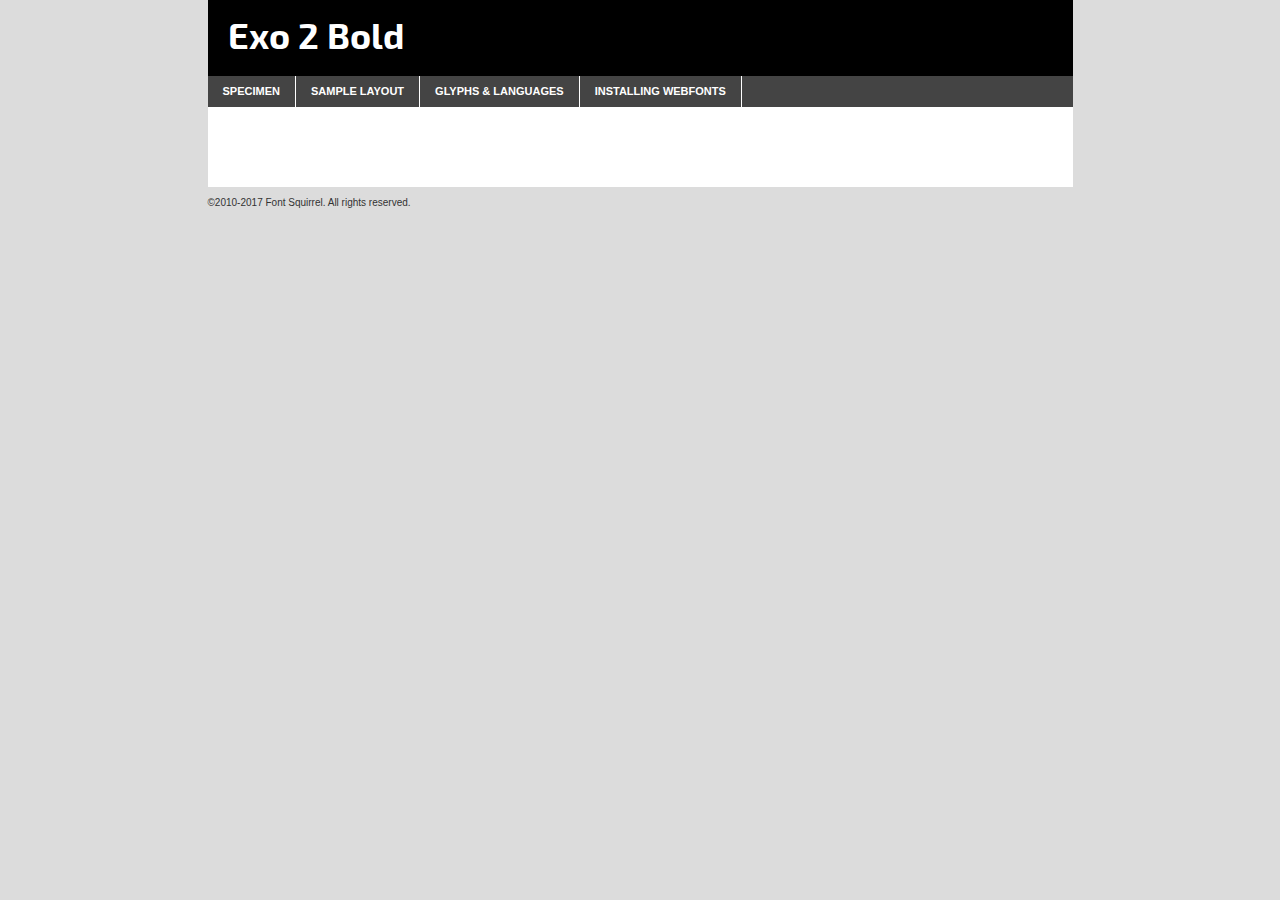
<file: fonts/exo-webfontkit/exo2-bold-demo.html>
<!DOCTYPE html PUBLIC "-//W3C//DTD XHTML 1.0 Transitional//EN"
        "http://www.w3.org/TR/xhtml1/DTD/xhtml1-transitional.dtd">

<html xmlns="http://www.w3.org/1999/xhtml" xml:lang="en" lang="en">
<head>
    <meta http-equiv="Content-Type" content="text/html; charset=utf-8"/>
    <script src="http://ajax.googleapis.com/ajax/libs/jquery/1.7.2/jquery.min.js" type="text/javascript" charset="utf-8"></script>
    <script type="text/javascript">
		(function($) {
			$.fn.easyTabs = function(option) {
				var param = jQuery.extend({ fadeSpeed: 'fast', defaultContent: 1, activeClass: 'active' }, option);
				$(this).each(function() {
					var thisId = '#' + this.id;
					if ( param.defaultContent == '' )
					{
						param.defaultContent = 1;
					}
					if ( typeof param.defaultContent == 'number' )
					{
						var defaultTab = $(thisId + ' .tabs li:eq(' + (param.defaultContent - 1) + ') a').attr('href').substr(1);
					}
					else
					{
						var defaultTab = param.defaultContent;
					}
					$(thisId + ' .tabs li a').each(function() {
						var tabToHide = $(this).attr('href').substr(1);
						$('#' + tabToHide).addClass('easytabs-tab-content');
					});
					hideAll();
					changeContent(defaultTab);

					function hideAll() {$(thisId + ' .easytabs-tab-content').hide();}

					function changeContent(tabId)
					{
						hideAll();
						$(thisId + ' .tabs li').removeClass(param.activeClass);
						$(thisId + ' .tabs li a[href=#' + tabId + ']').closest('li').addClass(param.activeClass);
						if ( param.fadeSpeed != 'none' )
						{
							$(thisId + ' #' + tabId).fadeIn(param.fadeSpeed);
						}
						else
						{
							$(thisId + ' #' + tabId).show();
						}
					}

					$(thisId + ' .tabs li').click(function() {
						var tabId = $(this).find('a').attr('href').substr(1);
						changeContent(tabId);
						return false;
					});
				});
			}
		})(jQuery);
    </script>
    <link rel="stylesheet" href="specimen_files/specimen_stylesheet.css" type="text/css" charset="utf-8"/>
    <link rel="stylesheet" href="stylesheet.css" type="text/css" charset="utf-8"/>

    <style type="text/css">
        		body {
			font-family: 'exo_2bold';
        		}

            </style>

    <title>Exo 2 Bold Specimen</title>


    <script type="text/javascript" charset="utf-8">
		$(document).ready(function() {
			$('#container').easyTabs({ defaultContent: 1 });
		});
    </script>
</head>

<body>
<div id="container">
    <div id="header">
		Exo 2 Bold    </div>
    <ul class="tabs">
        <li><a href="#specimen">Specimen</a></li>
        <li><a href="#layout">Sample Layout</a></li>
                <li><a href="#glyphs">Glyphs &amp; Languages</a></li>
        <li><a href="#installing">Installing Webfonts</a></li>

    </ul>

    <div id="main_content">


        <div id="specimen">

            <div class="section">
                <div class="grid12 firstcol">
                    <div class="huge">AaBb</div>
                </div>
            </div>

            <div class="section">
                <div class="glyph_range">A&#x200B;B&#x200b;C&#x200b;D&#x200b;E&#x200b;F&#x200b;G&#x200b;H&#x200b;I&#x200b;J&#x200b;K&#x200b;L&#x200b;M&#x200b;N&#x200b;O&#x200b;P&#x200b;Q&#x200b;R&#x200b;S&#x200b;T&#x200b;U&#x200b;V&#x200b;W&#x200b;X&#x200b;Y&#x200b;Z&#x200b;a&#x200b;b&#x200b;c&#x200b;d&#x200b;e&#x200b;f&#x200b;g&#x200b;h&#x200b;i&#x200b;j&#x200b;k&#x200b;l&#x200b;m&#x200b;n&#x200b;o&#x200b;p&#x200b;q&#x200b;r&#x200b;s&#x200b;t&#x200b;u&#x200b;v&#x200b;w&#x200b;x&#x200b;y&#x200b;z&#x200b;1&#x200b;2&#x200b;3&#x200b;4&#x200b;5&#x200b;6&#x200b;7&#x200b;8&#x200b;9&#x200b;0&#x200b;&amp;&#x200b;.&#x200b;,&#x200b;?&#x200b;!&#x200b;&#64;&#x200b;(&#x200b;)&#x200b;#&#x200b;$&#x200b;%&#x200b;*&#x200b;+&#x200b;-&#x200b;=&#x200b;:&#x200b;;</div>
            </div>
            <div class="section">
                <div class="grid12 firstcol">
                    <table class="sample_table">
                        <tr>
                            <td>10</td>
                            <td class="size10">abcdefghijklmnopqrstuvwxyzABCDEFGHIJKLMNOPQRSTUVWXYZ0123456789abcdefghijklmnopqrstuvwxyzABCDEFGHIJKLMNOPQRSTUVWXYZ0123456789abcdefghijklmnopqrstuvwxyzABCDEFGHIJKLMNOPQRSTUVWXYZ</td>
                        </tr>
                        <tr>
                            <td>11</td>
                            <td class="size11">abcdefghijklmnopqrstuvwxyzABCDEFGHIJKLMNOPQRSTUVWXYZ0123456789abcdefghijklmnopqrstuvwxyzABCDEFGHIJKLMNOPQRSTUVWXYZ0123456789abcdefghijklmnopqrstuvwxyzABCDEFGHIJKLMNOPQRSTUVWXYZ</td>
                        </tr>
                        <tr>
                            <td>12</td>
                            <td class="size12">abcdefghijklmnopqrstuvwxyzABCDEFGHIJKLMNOPQRSTUVWXYZ0123456789abcdefghijklmnopqrstuvwxyzABCDEFGHIJKLMNOPQRSTUVWXYZ0123456789abcdefghijklmnopqrstuvwxyzABCDEFGHIJKLMNOPQRSTUVWXYZ</td>
                        </tr>
                        <tr>
                            <td>13</td>
                            <td class="size13">abcdefghijklmnopqrstuvwxyzABCDEFGHIJKLMNOPQRSTUVWXYZ0123456789abcdefghijklmnopqrstuvwxyzABCDEFGHIJKLMNOPQRSTUVWXYZ0123456789abcdefghijklmnopqrstuvwxyzABCDEFGHIJKLMNOPQRSTUVWXYZ</td>
                        </tr>
                        <tr>
                            <td>14</td>
                            <td class="size14">abcdefghijklmnopqrstuvwxyzABCDEFGHIJKLMNOPQRSTUVWXYZ0123456789abcdefghijklmnopqrstuvwxyzABCDEFGHIJKLMNOPQRSTUVWXYZ0123456789abcdefghijklmnopqrstuvwxyzABCDEFGHIJKLMNOPQRSTUVWXYZ</td>
                        </tr>
                        <tr>
                            <td>16</td>
                            <td class="size16">abcdefghijklmnopqrstuvwxyzABCDEFGHIJKLMNOPQRSTUVWXYZ0123456789abcdefghijklmnopqrstuvwxyzABCDEFGHIJKLMNOPQRSTUVWXYZ</td>
                        </tr>
                        <tr>
                            <td>18</td>
                            <td class="size18">abcdefghijklmnopqrstuvwxyzABCDEFGHIJKLMNOPQRSTUVWXYZ0123456789abcdefghijklmnopqrstuvwxyzABCDEFGHIJKLMNOPQRSTUVWXYZ</td>
                        </tr>
                        <tr>
                            <td>20</td>
                            <td class="size20">abcdefghijklmnopqrstuvwxyzABCDEFGHIJKLMNOPQRSTUVWXYZ0123456789abcdefghijklmnopqrstuvwxyzABCDEFGHIJKLMNOPQRSTUVWXYZ</td>
                        </tr>
                        <tr>
                            <td>24</td>
                            <td class="size24">abcdefghijklmnopqrstuvwxyzABCDEFGHIJKLMNOPQRSTUVWXYZ0123456789abcdefghijklmnopqrstuvwxyzABCDEFGHIJKLMNOPQRSTUVWXYZ</td>
                        </tr>
                        <tr>
                            <td>30</td>
                            <td class="size30">abcdefghijklmnopqrstuvwxyzABCDEFGHIJKLMNOPQRSTUVWXYZ0123456789abcdefghijklmnopqrstuvwxyzABCDEFGHIJKLMNOPQRSTUVWXYZ</td>
                        </tr>
                        <tr>
                            <td>36</td>
                            <td class="size36">abcdefghijklmnopqrstuvwxyzABCDEFGHIJKLMNOPQRSTUVWXYZ0123456789abcdefghijklmnopqrstuvwxyzABCDEFGHIJKLMNOPQRSTUVWXYZ</td>
                        </tr>
                        <tr>
                            <td>48</td>
                            <td class="size48">abcdefghijklmnopqrstuvwxyzABCDEFGHIJKLMNOPQRSTUVWXYZ0123456789abcdefghijklmnopqrstuvwxyzABCDEFGHIJKLMNOPQRSTUVWXYZ</td>
                        </tr>
                        <tr>
                            <td>60</td>
                            <td class="size60">abcdefghijklmnopqrstuvwxyzABCDEFGHIJKLMNOPQRSTUVWXYZ0123456789abcdefghijklmnopqrstuvwxyzABCDEFGHIJKLMNOPQRSTUVWXYZ</td>
                        </tr>
                        <tr>
                            <td>72</td>
                            <td class="size72">abcdefghijklmnopqrstuvwxyzABCDEFGHIJKLMNOPQRSTUVWXYZ0123456789abcdefghijklmnopqrstuvwxyzABCDEFGHIJKLMNOPQRSTUVWXYZ</td>
                        </tr>
                        <tr>
                            <td>90</td>
                            <td class="size90">abcdefghijklmnopqrstuvwxyzABCDEFGHIJKLMNOPQRSTUVWXYZ0123456789abcdefghijklmnopqrstuvwxyzABCDEFGHIJKLMNOPQRSTUVWXYZ</td>
                        </tr>
                    </table>

                </div>

            </div>


            <div class="section" id="bodycomparison">


                <div id="xheight">
                    <div class="fontbody">&#x25FC;&#x25FC;&#x25FC;&#x25FC;&#x25FC;&#x25FC;&#x25FC;&#x25FC;&#x25FC;&#x25FC;&#x25FC;&#x25FC;&#x25FC;&#x25FC;&#x25FC;&#x25FC;&#x25FC;&#x25FC;&#x25FC;&#x25FC;&#x25FC;&#x25FC;&#x25FC;&#x25FC;&#x25FC;&#x25FC;&#x25FC;&#x25FC;&#x25FC;&#x25FC;&#x25FC;&#x25FC;&#x25FC;&#x25FC;&#x25FC;&#x25FC;&#x25FC;&#x25FC;&#x25FC;&#x25FC;&#x25FC;&#x25FC;&#x25FC;&#x25FC;&#x25FC;&#x25FC;&#x25FC;&#x25FC;&#x25FC;&#x25FC;&#x25FC;&#x25FC;&#x25FC;&#x25FC;&#x25FC;&#x25FC;&#x25FC;&#x25FC;&#x25FC;&#x25FC;&#x25FC;&#x25FC;&#x25FC;&#x25FC;&#x25FC;&#x25FC;&#x25FC;&#x25FC;&#x25FC;&#x25FC;&#x25FC;&#x25FC;&#x25FC;&#x25FC;&#x25FC;&#x25FC;&#x25FC;&#x25FC;&#x25FC;&#x25FC;&#x25FC;&#x25FC;&#x25FC;&#x25FC;&#x25FC;&#x25FC;&#x25FC;&#x25FC;&#x25FC;&#x25FC;&#x25FC;&#x25FC;&#x25FC;&#x25FC;&#x25FC;&#x25FC;&#x25FC;&#x25FC;&#x25FC;body</div>
                    <div class="arialbody">body</div>
                    <div class="verdanabody">body</div>
                    <div class="georgiabody">body</div>
                </div>
                <div class="fontbody" style="z-index:1">
                    body<span>Exo 2 Bold</span>
                </div>
                <div class="arialbody" style="z-index:1">
                    body<span>Arial</span>
                </div>
                <div class="verdanabody" style="z-index:1">
                    body<span>Verdana</span>
                </div>
                <div class="georgiabody" style="z-index:1">
                    body<span>Georgia</span>
                </div>


            </div>


            <div class="section psample psample_row1" id="">

                <div class="grid2 firstcol">
                    <p class="size10"><span>10.</span>Aenean lacinia bibendum nulla sed consectetur. Fusce dapibus, tellus ac cursus commodo, tortor mauris condimentum nibh, ut fermentum massa justo sit amet risus. Nullam id dolor id nibh ultricies vehicula ut id elit. Cum sociis natoque penatibus et magnis dis parturient montes, nascetur ridiculus mus. Nulla vitae elit libero, a pharetra augue.</p>

                </div>
                <div class="grid3">
                    <p class="size11"><span>11.</span>Aenean lacinia bibendum nulla sed consectetur. Fusce dapibus, tellus ac cursus commodo, tortor mauris condimentum nibh, ut fermentum massa justo sit amet risus. Nullam id dolor id nibh ultricies vehicula ut id elit. Cum sociis natoque penatibus et magnis dis parturient montes, nascetur ridiculus mus. Nulla vitae elit libero, a pharetra augue.</p>

                </div>
                <div class="grid3">
                    <p class="size12"><span>12.</span>Aenean lacinia bibendum nulla sed consectetur. Fusce dapibus, tellus ac cursus commodo, tortor mauris condimentum nibh, ut fermentum massa justo sit amet risus. Nullam id dolor id nibh ultricies vehicula ut id elit. Cum sociis natoque penatibus et magnis dis parturient montes, nascetur ridiculus mus. Nulla vitae elit libero, a pharetra augue.</p>

                </div>
                <div class="grid4">
                    <p class="size13"><span>13.</span>Aenean lacinia bibendum nulla sed consectetur. Fusce dapibus, tellus ac cursus commodo, tortor mauris condimentum nibh, ut fermentum massa justo sit amet risus. Nullam id dolor id nibh ultricies vehicula ut id elit. Cum sociis natoque penatibus et magnis dis parturient montes, nascetur ridiculus mus. Nulla vitae elit libero, a pharetra augue.</p>

                </div>
                <div class="white_blend"></div>

            </div>
            <div class="section psample psample_row2" id="">
                <div class="grid3 firstcol">
                    <p class="size14"><span>14.</span>Aenean lacinia bibendum nulla sed consectetur. Fusce dapibus, tellus ac cursus commodo, tortor mauris condimentum nibh, ut fermentum massa justo sit amet risus. Nullam id dolor id nibh ultricies vehicula ut id elit. Cum sociis natoque penatibus et magnis dis parturient montes, nascetur ridiculus mus. Nulla vitae elit libero, a pharetra augue.</p>

                </div>
                <div class="grid4">
                    <p class="size16"><span>16.</span>Aenean lacinia bibendum nulla sed consectetur. Fusce dapibus, tellus ac cursus commodo, tortor mauris condimentum nibh, ut fermentum massa justo sit amet risus. Nullam id dolor id nibh ultricies vehicula ut id elit. Cum sociis natoque penatibus et magnis dis parturient montes, nascetur ridiculus mus. Nulla vitae elit libero, a pharetra augue.</p>

                </div>
                <div class="grid5">
                    <p class="size18"><span>18.</span>Aenean lacinia bibendum nulla sed consectetur. Fusce dapibus, tellus ac cursus commodo, tortor mauris condimentum nibh, ut fermentum massa justo sit amet risus. Nullam id dolor id nibh ultricies vehicula ut id elit. Cum sociis natoque penatibus et magnis dis parturient montes, nascetur ridiculus mus. Nulla vitae elit libero, a pharetra augue.</p>

                </div>

                <div class="white_blend"></div>

            </div>

            <div class="section psample psample_row3" id="">
                <div class="grid5 firstcol">
                    <p class="size20"><span>20.</span>Aenean lacinia bibendum nulla sed consectetur. Fusce dapibus, tellus ac cursus commodo, tortor mauris condimentum nibh, ut fermentum massa justo sit amet risus. Nullam id dolor id nibh ultricies vehicula ut id elit. Cum sociis natoque penatibus et magnis dis parturient montes, nascetur ridiculus mus. Nulla vitae elit libero, a pharetra augue.</p>
                </div>
                <div class="grid7">
                    <p class="size24"><span>24.</span>Aenean lacinia bibendum nulla sed consectetur. Fusce dapibus, tellus ac cursus commodo, tortor mauris condimentum nibh, ut fermentum massa justo sit amet risus. Nullam id dolor id nibh ultricies vehicula ut id elit. Cum sociis natoque penatibus et magnis dis parturient montes, nascetur ridiculus mus. Nulla vitae elit libero, a pharetra augue.</p>
                </div>

                <div class="white_blend"></div>

            </div>

            <div class="section psample psample_row4" id="">
                <div class="grid12 firstcol">
                    <p class="size30"><span>30.</span>Aenean lacinia bibendum nulla sed consectetur. Fusce dapibus, tellus ac cursus commodo, tortor mauris condimentum nibh, ut fermentum massa justo sit amet risus. Nullam id dolor id nibh ultricies vehicula ut id elit. Cum sociis natoque penatibus et magnis dis parturient montes, nascetur ridiculus mus. Nulla vitae elit libero, a pharetra augue.</p>
                </div>
                <div class="white_blend"></div>

            </div>


            <div class="section psample psample_row1 fullreverse">
                <div class="grid2 firstcol">
                    <p class="size10"><span>10.</span>Aenean lacinia bibendum nulla sed consectetur. Fusce dapibus, tellus ac cursus commodo, tortor mauris condimentum nibh, ut fermentum massa justo sit amet risus. Nullam id dolor id nibh ultricies vehicula ut id elit. Cum sociis natoque penatibus et magnis dis parturient montes, nascetur ridiculus mus. Nulla vitae elit libero, a pharetra augue.</p>

                </div>
                <div class="grid3">
                    <p class="size11"><span>11.</span>Aenean lacinia bibendum nulla sed consectetur. Fusce dapibus, tellus ac cursus commodo, tortor mauris condimentum nibh, ut fermentum massa justo sit amet risus. Nullam id dolor id nibh ultricies vehicula ut id elit. Cum sociis natoque penatibus et magnis dis parturient montes, nascetur ridiculus mus. Nulla vitae elit libero, a pharetra augue.</p>

                </div>
                <div class="grid3">
                    <p class="size12"><span>12.</span>Aenean lacinia bibendum nulla sed consectetur. Fusce dapibus, tellus ac cursus commodo, tortor mauris condimentum nibh, ut fermentum massa justo sit amet risus. Nullam id dolor id nibh ultricies vehicula ut id elit. Cum sociis natoque penatibus et magnis dis parturient montes, nascetur ridiculus mus. Nulla vitae elit libero, a pharetra augue.</p>

                </div>
                <div class="grid4">
                    <p class="size13"><span>13.</span>Aenean lacinia bibendum nulla sed consectetur. Fusce dapibus, tellus ac cursus commodo, tortor mauris condimentum nibh, ut fermentum massa justo sit amet risus. Nullam id dolor id nibh ultricies vehicula ut id elit. Cum sociis natoque penatibus et magnis dis parturient montes, nascetur ridiculus mus. Nulla vitae elit libero, a pharetra augue.</p>

                </div>
                <div class="black_blend"></div>

            </div>

            <div class="section psample psample_row2 fullreverse">
                <div class="grid3 firstcol">
                    <p class="size14"><span>14.</span>Aenean lacinia bibendum nulla sed consectetur. Fusce dapibus, tellus ac cursus commodo, tortor mauris condimentum nibh, ut fermentum massa justo sit amet risus. Nullam id dolor id nibh ultricies vehicula ut id elit. Cum sociis natoque penatibus et magnis dis parturient montes, nascetur ridiculus mus. Nulla vitae elit libero, a pharetra augue.</p>

                </div>
                <div class="grid4">
                    <p class="size16"><span>16.</span>Aenean lacinia bibendum nulla sed consectetur. Fusce dapibus, tellus ac cursus commodo, tortor mauris condimentum nibh, ut fermentum massa justo sit amet risus. Nullam id dolor id nibh ultricies vehicula ut id elit. Cum sociis natoque penatibus et magnis dis parturient montes, nascetur ridiculus mus. Nulla vitae elit libero, a pharetra augue.</p>

                </div>
                <div class="grid5">
                    <p class="size18"><span>18.</span>Aenean lacinia bibendum nulla sed consectetur. Fusce dapibus, tellus ac cursus commodo, tortor mauris condimentum nibh, ut fermentum massa justo sit amet risus. Nullam id dolor id nibh ultricies vehicula ut id elit. Cum sociis natoque penatibus et magnis dis parturient montes, nascetur ridiculus mus. Nulla vitae elit libero, a pharetra augue.</p>

                </div>
                <div class="black_blend"></div>

            </div>

            <div class="section psample fullreverse psample_row3" id="">
                <div class="grid5 firstcol">
                    <p class="size20"><span>20.</span>Aenean lacinia bibendum nulla sed consectetur. Fusce dapibus, tellus ac cursus commodo, tortor mauris condimentum nibh, ut fermentum massa justo sit amet risus. Nullam id dolor id nibh ultricies vehicula ut id elit. Cum sociis natoque penatibus et magnis dis parturient montes, nascetur ridiculus mus. Nulla vitae elit libero, a pharetra augue.</p>
                </div>
                <div class="grid7">
                    <p class="size24"><span>24.</span>Aenean lacinia bibendum nulla sed consectetur. Fusce dapibus, tellus ac cursus commodo, tortor mauris condimentum nibh, ut fermentum massa justo sit amet risus. Nullam id dolor id nibh ultricies vehicula ut id elit. Cum sociis natoque penatibus et magnis dis parturient montes, nascetur ridiculus mus. Nulla vitae elit libero, a pharetra augue.</p>
                </div>

                <div class="black_blend"></div>

            </div>

            <div class="section psample fullreverse psample_row4" id="" style="border-bottom: 20px #000 solid;">
                <div class="grid12 firstcol">
                    <p class="size30"><span>30.</span>Aenean lacinia bibendum nulla sed consectetur. Fusce dapibus, tellus ac cursus commodo, tortor mauris condimentum nibh, ut fermentum massa justo sit amet risus. Nullam id dolor id nibh ultricies vehicula ut id elit. Cum sociis natoque penatibus et magnis dis parturient montes, nascetur ridiculus mus. Nulla vitae elit libero, a pharetra augue.</p>
                </div>
                <div class="black_blend"></div>

            </div>


        </div>

        <div id="layout">

            <div class="section">

                <div class="grid12 firstcol">
                    <h1>Lorem Ipsum Dolor</h1>
                    <h2>Etiam porta sem malesuada magna mollis euismod</h2>

                    <p class="byline">By <a href="#link">Aenean Lacinia</a></p>
                </div>
            </div>
            <div class="section">
                <div class="grid8 firstcol">
                    <p class="large">Donec sed odio dui. Morbi leo risus, porta ac consectetur ac, vestibulum at eros. Fusce dapibus, tellus ac cursus commodo, tortor mauris condimentum nibh, ut fermentum massa justo sit amet risus. </p>


                    <h3>Pellentesque ornare sem</h3>

                    <p>Maecenas sed diam eget risus varius blandit sit amet non magna. Maecenas faucibus mollis interdum. Donec ullamcorper nulla non metus auctor fringilla. Nullam id dolor id nibh ultricies vehicula ut id elit. Nullam id dolor id nibh ultricies vehicula ut id elit. </p>

                    <p>Aenean eu leo quam. Pellentesque ornare sem lacinia quam venenatis vestibulum. Lorem ipsum dolor sit amet, consectetur adipiscing elit. Cum sociis natoque penatibus et magnis dis parturient montes, nascetur ridiculus mus. </p>

                    <p>Nulla vitae elit libero, a pharetra augue. Praesent commodo cursus magna, vel scelerisque nisl consectetur et. Aenean lacinia bibendum nulla sed consectetur. </p>

                    <p>Nullam quis risus eget urna mollis ornare vel eu leo. Nullam quis risus eget urna mollis ornare vel eu leo. Maecenas sed diam eget risus varius blandit sit amet non magna. Donec ullamcorper nulla non metus auctor fringilla. </p>

                    <h3>Cras mattis consectetur</h3>

                    <p>Aenean eu leo quam. Pellentesque ornare sem lacinia quam venenatis vestibulum. Aenean lacinia bibendum nulla sed consectetur. Integer posuere erat a ante venenatis dapibus posuere velit aliquet. Cras mattis consectetur purus sit amet fermentum. </p>

                    <p>Nullam id dolor id nibh ultricies vehicula ut id elit. Nullam quis risus eget urna mollis ornare vel eu leo. Cras mattis consectetur purus sit amet fermentum.</p>
                </div>

                <div class="grid4 sidebar">

                    <div class="box reverse">
                        <p class="last">Nullam quis risus eget urna mollis ornare vel eu leo. Donec ullamcorper nulla non metus auctor fringilla. Cras mattis consectetur purus sit amet fermentum. Sed posuere consectetur est at lobortis. Lorem ipsum dolor sit amet, consectetur adipiscing elit. </p>
                    </div>

                    <p class="caption">Maecenas sed diam eget risus varius.</p>

                    <p>Vestibulum id ligula porta felis euismod semper. Integer posuere erat a ante venenatis dapibus posuere velit aliquet. Vestibulum id ligula porta felis euismod semper. Sed posuere consectetur est at lobortis. Maecenas sed diam eget risus varius blandit sit amet non magna. Fusce dapibus, tellus ac cursus commodo, tortor mauris condimentum nibh, ut fermentum massa justo sit amet risus. </p>


                    <p>Duis mollis, est non commodo luctus, nisi erat porttitor ligula, eget lacinia odio sem nec elit. Aenean lacinia bibendum nulla sed consectetur. Vivamus sagittis lacus vel augue laoreet rutrum faucibus dolor auctor. Aenean lacinia bibendum nulla sed consectetur. Nullam quis risus eget urna mollis ornare vel eu leo. </p>

                    <p>Praesent commodo cursus magna, vel scelerisque nisl consectetur et. Donec ullamcorper nulla non metus auctor fringilla. Maecenas faucibus mollis interdum. Fusce dapibus, tellus ac cursus commodo, tortor mauris condimentum nibh, ut fermentum massa justo sit amet risus. </p>

                </div>
            </div>

        </div>


		

        <div id="glyphs">
            <div class="section">
                <div class="grid12 firstcol">

                    <h1>Language Support</h1>
                    <p>The subset of Exo 2 Bold in this kit supports the following languages:<br/>

						Albanian, Basque, Breton, Chamorro, Danish, Dutch, English, Faroese, Finnish, French, Frisian, Galician, German, Icelandic, Italian, Malagasy, Norwegian, Portuguese, Spanish, Alsatian, Aragonese, Arapaho, Arrernte, Asturian, Aymara, Bislama, Cebuano, Corsican, Fijian, French_creole, Genoese, Gilbertese, Greenlandic, Haitian_creole, Hiligaynon, Hmong, Hopi, Ibanag, Iloko_ilokano, Indonesian, Interglossa_glosa, Interlingua, Irish_gaelic, Jerriais, Lojban, Lombard, Luxembourgeois, Manx, Mohawk, Norfolk_pitcairnese, Occitan, Oromo, Pangasinan, Papiamento, Piedmontese, Potawatomi, Rhaeto-romance, Romansh, Rotokas, Sami_lule, Samoan, Sardinian, Scots_gaelic, Seychelles_creole, Shona, Sicilian, Somali, Southern_ndebele, Swahili, Swati_swazi, Tagalog_filipino_pilipino, Tetum, Tok_pisin, Uyghur_latinized, Volapuk, Walloon, Warlpiri, Xhosa, Yapese, Zulu, Latinbasic, Ubasic, Demo                    </p>
                    <h1>Glyph Chart</h1>
                    <p>The subset of Exo 2 Bold in this kit includes all the glyphs listed below. Unicode entities are included above each glyph to help you insert individual characters into your layout.</p>
                    <div id="glyph_chart">

						                            							                                <div><p>&amp;#32;</p>&#32;</div>
																				                                <div><p>&amp;#33;</p>&#33;</div>
																				                                <div><p>&amp;#34;</p>&#34;</div>
																				                                <div><p>&amp;#35;</p>&#35;</div>
																				                                <div><p>&amp;#36;</p>&#36;</div>
																				                                <div><p>&amp;#37;</p>&#37;</div>
																				                                <div><p>&amp;#38;</p>&#38;</div>
																				                                <div><p>&amp;#39;</p>&#39;</div>
																				                                <div><p>&amp;#40;</p>&#40;</div>
																				                                <div><p>&amp;#41;</p>&#41;</div>
																				                                <div><p>&amp;#42;</p>&#42;</div>
																				                                <div><p>&amp;#43;</p>&#43;</div>
																				                                <div><p>&amp;#44;</p>&#44;</div>
																				                                <div><p>&amp;#45;</p>&#45;</div>
																				                                <div><p>&amp;#46;</p>&#46;</div>
																				                                <div><p>&amp;#47;</p>&#47;</div>
																				                                <div><p>&amp;#48;</p>&#48;</div>
																				                                <div><p>&amp;#49;</p>&#49;</div>
																				                                <div><p>&amp;#50;</p>&#50;</div>
																				                                <div><p>&amp;#51;</p>&#51;</div>
																				                                <div><p>&amp;#52;</p>&#52;</div>
																				                                <div><p>&amp;#53;</p>&#53;</div>
																				                                <div><p>&amp;#54;</p>&#54;</div>
																				                                <div><p>&amp;#55;</p>&#55;</div>
																				                                <div><p>&amp;#56;</p>&#56;</div>
																				                                <div><p>&amp;#57;</p>&#57;</div>
																				                                <div><p>&amp;#58;</p>&#58;</div>
																				                                <div><p>&amp;#59;</p>&#59;</div>
																				                                <div><p>&amp;#60;</p>&#60;</div>
																				                                <div><p>&amp;#61;</p>&#61;</div>
																				                                <div><p>&amp;#62;</p>&#62;</div>
																				                                <div><p>&amp;#63;</p>&#63;</div>
																				                                <div><p>&amp;#64;</p>&#64;</div>
																				                                <div><p>&amp;#65;</p>&#65;</div>
																				                                <div><p>&amp;#66;</p>&#66;</div>
																				                                <div><p>&amp;#67;</p>&#67;</div>
																				                                <div><p>&amp;#68;</p>&#68;</div>
																				                                <div><p>&amp;#69;</p>&#69;</div>
																				                                <div><p>&amp;#70;</p>&#70;</div>
																				                                <div><p>&amp;#71;</p>&#71;</div>
																				                                <div><p>&amp;#72;</p>&#72;</div>
																				                                <div><p>&amp;#73;</p>&#73;</div>
																				                                <div><p>&amp;#74;</p>&#74;</div>
																				                                <div><p>&amp;#75;</p>&#75;</div>
																				                                <div><p>&amp;#76;</p>&#76;</div>
																				                                <div><p>&amp;#77;</p>&#77;</div>
																				                                <div><p>&amp;#78;</p>&#78;</div>
																				                                <div><p>&amp;#79;</p>&#79;</div>
																				                                <div><p>&amp;#80;</p>&#80;</div>
																				                                <div><p>&amp;#81;</p>&#81;</div>
																				                                <div><p>&amp;#82;</p>&#82;</div>
																				                                <div><p>&amp;#83;</p>&#83;</div>
																				                                <div><p>&amp;#84;</p>&#84;</div>
																				                                <div><p>&amp;#85;</p>&#85;</div>
																				                                <div><p>&amp;#86;</p>&#86;</div>
																				                                <div><p>&amp;#87;</p>&#87;</div>
																				                                <div><p>&amp;#88;</p>&#88;</div>
																				                                <div><p>&amp;#89;</p>&#89;</div>
																				                                <div><p>&amp;#90;</p>&#90;</div>
																				                                <div><p>&amp;#91;</p>&#91;</div>
																				                                <div><p>&amp;#92;</p>&#92;</div>
																				                                <div><p>&amp;#93;</p>&#93;</div>
																				                                <div><p>&amp;#94;</p>&#94;</div>
																				                                <div><p>&amp;#95;</p>&#95;</div>
																				                                <div><p>&amp;#96;</p>&#96;</div>
																				                                <div><p>&amp;#97;</p>&#97;</div>
																				                                <div><p>&amp;#98;</p>&#98;</div>
																				                                <div><p>&amp;#99;</p>&#99;</div>
																				                                <div><p>&amp;#100;</p>&#100;</div>
																				                                <div><p>&amp;#101;</p>&#101;</div>
																				                                <div><p>&amp;#102;</p>&#102;</div>
																				                                <div><p>&amp;#103;</p>&#103;</div>
																				                                <div><p>&amp;#104;</p>&#104;</div>
																				                                <div><p>&amp;#105;</p>&#105;</div>
																				                                <div><p>&amp;#106;</p>&#106;</div>
																				                                <div><p>&amp;#107;</p>&#107;</div>
																				                                <div><p>&amp;#108;</p>&#108;</div>
																				                                <div><p>&amp;#109;</p>&#109;</div>
																				                                <div><p>&amp;#110;</p>&#110;</div>
																				                                <div><p>&amp;#111;</p>&#111;</div>
																				                                <div><p>&amp;#112;</p>&#112;</div>
																				                                <div><p>&amp;#113;</p>&#113;</div>
																				                                <div><p>&amp;#114;</p>&#114;</div>
																				                                <div><p>&amp;#115;</p>&#115;</div>
																				                                <div><p>&amp;#116;</p>&#116;</div>
																				                                <div><p>&amp;#117;</p>&#117;</div>
																				                                <div><p>&amp;#118;</p>&#118;</div>
																				                                <div><p>&amp;#119;</p>&#119;</div>
																				                                <div><p>&amp;#120;</p>&#120;</div>
																				                                <div><p>&amp;#121;</p>&#121;</div>
																				                                <div><p>&amp;#122;</p>&#122;</div>
																				                                <div><p>&amp;#123;</p>&#123;</div>
																				                                <div><p>&amp;#124;</p>&#124;</div>
																				                                <div><p>&amp;#125;</p>&#125;</div>
																				                                <div><p>&amp;#126;</p>&#126;</div>
																				                                <div><p>&amp;#160;</p>&#160;</div>
																				                                <div><p>&amp;#161;</p>&#161;</div>
																				                                <div><p>&amp;#162;</p>&#162;</div>
																				                                <div><p>&amp;#163;</p>&#163;</div>
																				                                <div><p>&amp;#164;</p>&#164;</div>
																				                                <div><p>&amp;#165;</p>&#165;</div>
																				                                <div><p>&amp;#166;</p>&#166;</div>
																				                                <div><p>&amp;#167;</p>&#167;</div>
																				                                <div><p>&amp;#168;</p>&#168;</div>
																				                                <div><p>&amp;#169;</p>&#169;</div>
																				                                <div><p>&amp;#170;</p>&#170;</div>
																				                                <div><p>&amp;#171;</p>&#171;</div>
																				                                <div><p>&amp;#172;</p>&#172;</div>
																				                                <div><p>&amp;#173;</p>&#173;</div>
																				                                <div><p>&amp;#174;</p>&#174;</div>
																				                                <div><p>&amp;#175;</p>&#175;</div>
																				                                <div><p>&amp;#176;</p>&#176;</div>
																				                                <div><p>&amp;#177;</p>&#177;</div>
																				                                <div><p>&amp;#178;</p>&#178;</div>
																				                                <div><p>&amp;#179;</p>&#179;</div>
																				                                <div><p>&amp;#180;</p>&#180;</div>
																				                                <div><p>&amp;#182;</p>&#182;</div>
																				                                <div><p>&amp;#183;</p>&#183;</div>
																				                                <div><p>&amp;#184;</p>&#184;</div>
																				                                <div><p>&amp;#185;</p>&#185;</div>
																				                                <div><p>&amp;#186;</p>&#186;</div>
																				                                <div><p>&amp;#187;</p>&#187;</div>
																				                                <div><p>&amp;#188;</p>&#188;</div>
																				                                <div><p>&amp;#189;</p>&#189;</div>
																				                                <div><p>&amp;#190;</p>&#190;</div>
																				                                <div><p>&amp;#191;</p>&#191;</div>
																				                                <div><p>&amp;#192;</p>&#192;</div>
																				                                <div><p>&amp;#193;</p>&#193;</div>
																				                                <div><p>&amp;#194;</p>&#194;</div>
																				                                <div><p>&amp;#195;</p>&#195;</div>
																				                                <div><p>&amp;#196;</p>&#196;</div>
																				                                <div><p>&amp;#197;</p>&#197;</div>
																				                                <div><p>&amp;#198;</p>&#198;</div>
																				                                <div><p>&amp;#199;</p>&#199;</div>
																				                                <div><p>&amp;#200;</p>&#200;</div>
																				                                <div><p>&amp;#201;</p>&#201;</div>
																				                                <div><p>&amp;#202;</p>&#202;</div>
																				                                <div><p>&amp;#203;</p>&#203;</div>
																				                                <div><p>&amp;#204;</p>&#204;</div>
																				                                <div><p>&amp;#205;</p>&#205;</div>
																				                                <div><p>&amp;#206;</p>&#206;</div>
																				                                <div><p>&amp;#207;</p>&#207;</div>
																				                                <div><p>&amp;#208;</p>&#208;</div>
																				                                <div><p>&amp;#209;</p>&#209;</div>
																				                                <div><p>&amp;#210;</p>&#210;</div>
																				                                <div><p>&amp;#211;</p>&#211;</div>
																				                                <div><p>&amp;#212;</p>&#212;</div>
																				                                <div><p>&amp;#213;</p>&#213;</div>
																				                                <div><p>&amp;#214;</p>&#214;</div>
																				                                <div><p>&amp;#215;</p>&#215;</div>
																				                                <div><p>&amp;#216;</p>&#216;</div>
																				                                <div><p>&amp;#217;</p>&#217;</div>
																				                                <div><p>&amp;#218;</p>&#218;</div>
																				                                <div><p>&amp;#219;</p>&#219;</div>
																				                                <div><p>&amp;#220;</p>&#220;</div>
																				                                <div><p>&amp;#221;</p>&#221;</div>
																				                                <div><p>&amp;#222;</p>&#222;</div>
																				                                <div><p>&amp;#223;</p>&#223;</div>
																				                                <div><p>&amp;#224;</p>&#224;</div>
																				                                <div><p>&amp;#225;</p>&#225;</div>
																				                                <div><p>&amp;#226;</p>&#226;</div>
																				                                <div><p>&amp;#227;</p>&#227;</div>
																				                                <div><p>&amp;#228;</p>&#228;</div>
																				                                <div><p>&amp;#229;</p>&#229;</div>
																				                                <div><p>&amp;#230;</p>&#230;</div>
																				                                <div><p>&amp;#231;</p>&#231;</div>
																				                                <div><p>&amp;#232;</p>&#232;</div>
																				                                <div><p>&amp;#233;</p>&#233;</div>
																				                                <div><p>&amp;#234;</p>&#234;</div>
																				                                <div><p>&amp;#235;</p>&#235;</div>
																				                                <div><p>&amp;#236;</p>&#236;</div>
																				                                <div><p>&amp;#237;</p>&#237;</div>
																				                                <div><p>&amp;#238;</p>&#238;</div>
																				                                <div><p>&amp;#239;</p>&#239;</div>
																				                                <div><p>&amp;#240;</p>&#240;</div>
																				                                <div><p>&amp;#241;</p>&#241;</div>
																				                                <div><p>&amp;#242;</p>&#242;</div>
																				                                <div><p>&amp;#243;</p>&#243;</div>
																				                                <div><p>&amp;#244;</p>&#244;</div>
																				                                <div><p>&amp;#245;</p>&#245;</div>
																				                                <div><p>&amp;#246;</p>&#246;</div>
																				                                <div><p>&amp;#247;</p>&#247;</div>
																				                                <div><p>&amp;#248;</p>&#248;</div>
																				                                <div><p>&amp;#249;</p>&#249;</div>
																				                                <div><p>&amp;#250;</p>&#250;</div>
																				                                <div><p>&amp;#251;</p>&#251;</div>
																				                                <div><p>&amp;#252;</p>&#252;</div>
																				                                <div><p>&amp;#253;</p>&#253;</div>
																				                                <div><p>&amp;#254;</p>&#254;</div>
																				                                <div><p>&amp;#255;</p>&#255;</div>
																				                                <div><p>&amp;#338;</p>&#338;</div>
																				                                <div><p>&amp;#339;</p>&#339;</div>
																				                                <div><p>&amp;#376;</p>&#376;</div>
																				                                <div><p>&amp;#710;</p>&#710;</div>
																				                                <div><p>&amp;#732;</p>&#732;</div>
																				                                <div><p>&amp;#8192;</p>&#8192;</div>
																				                                <div><p>&amp;#8193;</p>&#8193;</div>
																				                                <div><p>&amp;#8194;</p>&#8194;</div>
																				                                <div><p>&amp;#8195;</p>&#8195;</div>
																				                                <div><p>&amp;#8196;</p>&#8196;</div>
																				                                <div><p>&amp;#8197;</p>&#8197;</div>
																				                                <div><p>&amp;#8198;</p>&#8198;</div>
																				                                <div><p>&amp;#8199;</p>&#8199;</div>
																				                                <div><p>&amp;#8200;</p>&#8200;</div>
																				                                <div><p>&amp;#8201;</p>&#8201;</div>
																				                                <div><p>&amp;#8202;</p>&#8202;</div>
																				                                <div><p>&amp;#8208;</p>&#8208;</div>
																				                                <div><p>&amp;#8209;</p>&#8209;</div>
																				                                <div><p>&amp;#8210;</p>&#8210;</div>
																				                                <div><p>&amp;#8211;</p>&#8211;</div>
																				                                <div><p>&amp;#8212;</p>&#8212;</div>
																				                                <div><p>&amp;#8216;</p>&#8216;</div>
																				                                <div><p>&amp;#8217;</p>&#8217;</div>
																				                                <div><p>&amp;#8218;</p>&#8218;</div>
																				                                <div><p>&amp;#8220;</p>&#8220;</div>
																				                                <div><p>&amp;#8221;</p>&#8221;</div>
																				                                <div><p>&amp;#8222;</p>&#8222;</div>
																				                                <div><p>&amp;#8226;</p>&#8226;</div>
																				                                <div><p>&amp;#8230;</p>&#8230;</div>
																				                                <div><p>&amp;#8239;</p>&#8239;</div>
																				                                <div><p>&amp;#8249;</p>&#8249;</div>
																				                                <div><p>&amp;#8250;</p>&#8250;</div>
																				                                <div><p>&amp;#8287;</p>&#8287;</div>
																				                                <div><p>&amp;#8364;</p>&#8364;</div>
																				                                <div><p>&amp;#8482;</p>&#8482;</div>
																				                                <div><p>&amp;#9724;</p>&#9724;</div>
																				                                <div><p>&amp;#64257;</p>&#64257;</div>
																				                                <div><p>&amp;#64258;</p>&#64258;</div>
																				                                <div><p>&amp;#64259;</p>&#64259;</div>
																				                                <div><p>&amp;#64260;</p>&#64260;</div>
																																																										                    </div>
                </div>


            </div>
        </div>


        <div id="specs">

        </div>

        <div id="installing">
            <div class="section">
                <div class="grid7 firstcol">
                    <h1>Installing Webfonts</h1>

                    <p>Webfonts are supported by all major browser platforms but not all in the same way. There are currently four different font formats that must be included in order to target all browsers. This includes TTF, WOFF, EOT and SVG.</p>

                    <h2>1. Upload your webfonts</h2>
                    <p>You must upload your webfont kit to your website. They should be in or near the same directory as your CSS files.</p>

                    <h2>2. Include the webfont stylesheet</h2>
                    <p>A special CSS @font-face declaration helps the various browsers select the appropriate font it needs without causing you a bunch of headaches. Learn more about this syntax by reading the <a href="https://www.fontspring.com/blog/further-hardening-of-the-bulletproof-syntax">Fontspring blog post</a> about it. The code for it is as follows:</p>


                    <code>
                        @font-face{
                        font-family: 'MyWebFont';
                        src: url('WebFont.eot');
                        src: url('WebFont.eot?#iefix') format('embedded-opentype'),
                        url('WebFont.woff') format('woff'),
                        url('WebFont.ttf') format('truetype'),
                        url('WebFont.svg#webfont') format('svg');
                        }
                    </code>

                    <p>We've already gone ahead and generated the code for you. All you have to do is link to the stylesheet in your HTML, like this:</p>
                    <code>&lt;link rel=&quot;stylesheet&quot; href=&quot;stylesheet.css&quot; type=&quot;text/css&quot; charset=&quot;utf-8&quot; /&gt;</code>

                    <h2>3. Modify your own stylesheet</h2>
                    <p>To take advantage of your new fonts, you must tell your stylesheet to use them. Look at the original @font-face declaration above and find the property called "font-family." The name linked there will be what you use to reference the font. Prepend that webfont name to the font stack in the "font-family" property, inside the selector you want to change. For example:</p>
                    <code>p { font-family: 'WebFont', Arial, sans-serif; }</code>

                    <h2>4. Test</h2>
                    <p>Getting webfonts to work cross-browser <em>can</em> be tricky. Use the information in the sidebar to help you if you find that fonts aren't loading in a particular browser.</p>
                </div>

                <div class="grid5 sidebar">
                    <div class="box">
                        <h2>Troubleshooting<br/>Font-Face Problems</h2>
                        <p>Having trouble getting your webfonts to load in your new website? Here are some tips to sort out what might be the problem.</p>

                        <h3>Fonts not showing in any browser</h3>

                        <p>This sounds like you need to work on the plumbing. You either did not upload the fonts to the correct directory, or you did not link the fonts properly in the CSS. If you've confirmed that all this is correct and you still have a problem, take a look at your .htaccess file and see if requests are getting intercepted.</p>

                        <h3>Fonts not loading in iPhone or iPad</h3>

                        <p>The most common problem here is that you are serving the fonts from an IIS server. IIS refuses to serve files that have unknown MIME types. If that is the case, you must set the MIME type for SVG to "image/svg+xml" in the server settings. Follow these instructions from Microsoft if you need help.</p>

                        <h3>Fonts not loading in Firefox</h3>

                        <p>The primary reason for this failure? You are still using a version Firefox older than 3.5. So upgrade already! If that isn't it, then you are very likely serving fonts from a different domain. Firefox requires that all font assets be served from the same domain. Lastly it is possible that you need to add WOFF to your list of MIME types (if you are serving via IIS.)</p>

                        <h3>Fonts not loading in IE</h3>

                        <p>Are you looking at Internet Explorer on an actual Windows machine or are you cheating by using a service like Adobe BrowserLab? Many of these screenshot services do not render @font-face for IE. Best to test it on a real machine.</p>

                        <h3>Fonts not loading in IE9</h3>

                        <p>IE9, like Firefox, requires that fonts be served from the same domain as the website. Make sure that is the case.</p>
                    </div>
                </div>
            </div>

        </div>

    </div>
    <div id="footer">
        <p>&copy;2010-2017 Font Squirrel. All rights reserved.</p>
    </div>
</div>
</body>
</html>
</file>
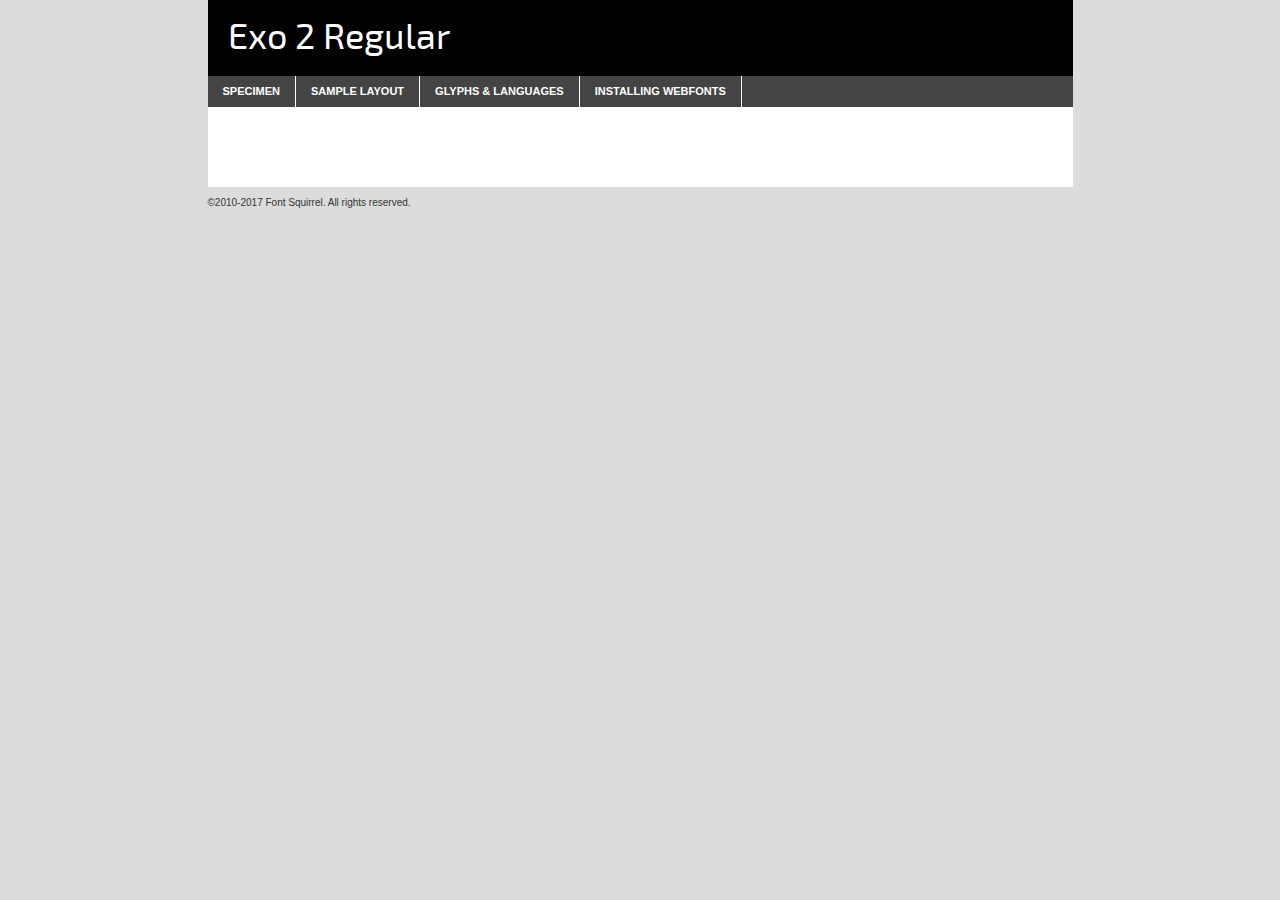
<file: fonts/exo-webfontkit/exo2-regular-demo.html>
<!DOCTYPE html PUBLIC "-//W3C//DTD XHTML 1.0 Transitional//EN"
        "http://www.w3.org/TR/xhtml1/DTD/xhtml1-transitional.dtd">

<html xmlns="http://www.w3.org/1999/xhtml" xml:lang="en" lang="en">
<head>
    <meta http-equiv="Content-Type" content="text/html; charset=utf-8"/>
    <script src="http://ajax.googleapis.com/ajax/libs/jquery/1.7.2/jquery.min.js" type="text/javascript" charset="utf-8"></script>
    <script type="text/javascript">
		(function($) {
			$.fn.easyTabs = function(option) {
				var param = jQuery.extend({ fadeSpeed: 'fast', defaultContent: 1, activeClass: 'active' }, option);
				$(this).each(function() {
					var thisId = '#' + this.id;
					if ( param.defaultContent == '' )
					{
						param.defaultContent = 1;
					}
					if ( typeof param.defaultContent == 'number' )
					{
						var defaultTab = $(thisId + ' .tabs li:eq(' + (param.defaultContent - 1) + ') a').attr('href').substr(1);
					}
					else
					{
						var defaultTab = param.defaultContent;
					}
					$(thisId + ' .tabs li a').each(function() {
						var tabToHide = $(this).attr('href').substr(1);
						$('#' + tabToHide).addClass('easytabs-tab-content');
					});
					hideAll();
					changeContent(defaultTab);

					function hideAll() {$(thisId + ' .easytabs-tab-content').hide();}

					function changeContent(tabId)
					{
						hideAll();
						$(thisId + ' .tabs li').removeClass(param.activeClass);
						$(thisId + ' .tabs li a[href=#' + tabId + ']').closest('li').addClass(param.activeClass);
						if ( param.fadeSpeed != 'none' )
						{
							$(thisId + ' #' + tabId).fadeIn(param.fadeSpeed);
						}
						else
						{
							$(thisId + ' #' + tabId).show();
						}
					}

					$(thisId + ' .tabs li').click(function() {
						var tabId = $(this).find('a').attr('href').substr(1);
						changeContent(tabId);
						return false;
					});
				});
			}
		})(jQuery);
    </script>
    <link rel="stylesheet" href="specimen_files/specimen_stylesheet.css" type="text/css" charset="utf-8"/>
    <link rel="stylesheet" href="stylesheet.css" type="text/css" charset="utf-8"/>

    <style type="text/css">
        		body {
			font-family: 'exo_2regular';
        		}

            </style>

    <title>Exo 2 Regular Specimen</title>


    <script type="text/javascript" charset="utf-8">
		$(document).ready(function() {
			$('#container').easyTabs({ defaultContent: 1 });
		});
    </script>
</head>

<body>
<div id="container">
    <div id="header">
		Exo 2 Regular    </div>
    <ul class="tabs">
        <li><a href="#specimen">Specimen</a></li>
        <li><a href="#layout">Sample Layout</a></li>
                <li><a href="#glyphs">Glyphs &amp; Languages</a></li>
        <li><a href="#installing">Installing Webfonts</a></li>

    </ul>

    <div id="main_content">


        <div id="specimen">

            <div class="section">
                <div class="grid12 firstcol">
                    <div class="huge">AaBb</div>
                </div>
            </div>

            <div class="section">
                <div class="glyph_range">A&#x200B;B&#x200b;C&#x200b;D&#x200b;E&#x200b;F&#x200b;G&#x200b;H&#x200b;I&#x200b;J&#x200b;K&#x200b;L&#x200b;M&#x200b;N&#x200b;O&#x200b;P&#x200b;Q&#x200b;R&#x200b;S&#x200b;T&#x200b;U&#x200b;V&#x200b;W&#x200b;X&#x200b;Y&#x200b;Z&#x200b;a&#x200b;b&#x200b;c&#x200b;d&#x200b;e&#x200b;f&#x200b;g&#x200b;h&#x200b;i&#x200b;j&#x200b;k&#x200b;l&#x200b;m&#x200b;n&#x200b;o&#x200b;p&#x200b;q&#x200b;r&#x200b;s&#x200b;t&#x200b;u&#x200b;v&#x200b;w&#x200b;x&#x200b;y&#x200b;z&#x200b;1&#x200b;2&#x200b;3&#x200b;4&#x200b;5&#x200b;6&#x200b;7&#x200b;8&#x200b;9&#x200b;0&#x200b;&amp;&#x200b;.&#x200b;,&#x200b;?&#x200b;!&#x200b;&#64;&#x200b;(&#x200b;)&#x200b;#&#x200b;$&#x200b;%&#x200b;*&#x200b;+&#x200b;-&#x200b;=&#x200b;:&#x200b;;</div>
            </div>
            <div class="section">
                <div class="grid12 firstcol">
                    <table class="sample_table">
                        <tr>
                            <td>10</td>
                            <td class="size10">abcdefghijklmnopqrstuvwxyzABCDEFGHIJKLMNOPQRSTUVWXYZ0123456789abcdefghijklmnopqrstuvwxyzABCDEFGHIJKLMNOPQRSTUVWXYZ0123456789abcdefghijklmnopqrstuvwxyzABCDEFGHIJKLMNOPQRSTUVWXYZ</td>
                        </tr>
                        <tr>
                            <td>11</td>
                            <td class="size11">abcdefghijklmnopqrstuvwxyzABCDEFGHIJKLMNOPQRSTUVWXYZ0123456789abcdefghijklmnopqrstuvwxyzABCDEFGHIJKLMNOPQRSTUVWXYZ0123456789abcdefghijklmnopqrstuvwxyzABCDEFGHIJKLMNOPQRSTUVWXYZ</td>
                        </tr>
                        <tr>
                            <td>12</td>
                            <td class="size12">abcdefghijklmnopqrstuvwxyzABCDEFGHIJKLMNOPQRSTUVWXYZ0123456789abcdefghijklmnopqrstuvwxyzABCDEFGHIJKLMNOPQRSTUVWXYZ0123456789abcdefghijklmnopqrstuvwxyzABCDEFGHIJKLMNOPQRSTUVWXYZ</td>
                        </tr>
                        <tr>
                            <td>13</td>
                            <td class="size13">abcdefghijklmnopqrstuvwxyzABCDEFGHIJKLMNOPQRSTUVWXYZ0123456789abcdefghijklmnopqrstuvwxyzABCDEFGHIJKLMNOPQRSTUVWXYZ0123456789abcdefghijklmnopqrstuvwxyzABCDEFGHIJKLMNOPQRSTUVWXYZ</td>
                        </tr>
                        <tr>
                            <td>14</td>
                            <td class="size14">abcdefghijklmnopqrstuvwxyzABCDEFGHIJKLMNOPQRSTUVWXYZ0123456789abcdefghijklmnopqrstuvwxyzABCDEFGHIJKLMNOPQRSTUVWXYZ0123456789abcdefghijklmnopqrstuvwxyzABCDEFGHIJKLMNOPQRSTUVWXYZ</td>
                        </tr>
                        <tr>
                            <td>16</td>
                            <td class="size16">abcdefghijklmnopqrstuvwxyzABCDEFGHIJKLMNOPQRSTUVWXYZ0123456789abcdefghijklmnopqrstuvwxyzABCDEFGHIJKLMNOPQRSTUVWXYZ</td>
                        </tr>
                        <tr>
                            <td>18</td>
                            <td class="size18">abcdefghijklmnopqrstuvwxyzABCDEFGHIJKLMNOPQRSTUVWXYZ0123456789abcdefghijklmnopqrstuvwxyzABCDEFGHIJKLMNOPQRSTUVWXYZ</td>
                        </tr>
                        <tr>
                            <td>20</td>
                            <td class="size20">abcdefghijklmnopqrstuvwxyzABCDEFGHIJKLMNOPQRSTUVWXYZ0123456789abcdefghijklmnopqrstuvwxyzABCDEFGHIJKLMNOPQRSTUVWXYZ</td>
                        </tr>
                        <tr>
                            <td>24</td>
                            <td class="size24">abcdefghijklmnopqrstuvwxyzABCDEFGHIJKLMNOPQRSTUVWXYZ0123456789abcdefghijklmnopqrstuvwxyzABCDEFGHIJKLMNOPQRSTUVWXYZ</td>
                        </tr>
                        <tr>
                            <td>30</td>
                            <td class="size30">abcdefghijklmnopqrstuvwxyzABCDEFGHIJKLMNOPQRSTUVWXYZ0123456789abcdefghijklmnopqrstuvwxyzABCDEFGHIJKLMNOPQRSTUVWXYZ</td>
                        </tr>
                        <tr>
                            <td>36</td>
                            <td class="size36">abcdefghijklmnopqrstuvwxyzABCDEFGHIJKLMNOPQRSTUVWXYZ0123456789abcdefghijklmnopqrstuvwxyzABCDEFGHIJKLMNOPQRSTUVWXYZ</td>
                        </tr>
                        <tr>
                            <td>48</td>
                            <td class="size48">abcdefghijklmnopqrstuvwxyzABCDEFGHIJKLMNOPQRSTUVWXYZ0123456789abcdefghijklmnopqrstuvwxyzABCDEFGHIJKLMNOPQRSTUVWXYZ</td>
                        </tr>
                        <tr>
                            <td>60</td>
                            <td class="size60">abcdefghijklmnopqrstuvwxyzABCDEFGHIJKLMNOPQRSTUVWXYZ0123456789abcdefghijklmnopqrstuvwxyzABCDEFGHIJKLMNOPQRSTUVWXYZ</td>
                        </tr>
                        <tr>
                            <td>72</td>
                            <td class="size72">abcdefghijklmnopqrstuvwxyzABCDEFGHIJKLMNOPQRSTUVWXYZ0123456789abcdefghijklmnopqrstuvwxyzABCDEFGHIJKLMNOPQRSTUVWXYZ</td>
                        </tr>
                        <tr>
                            <td>90</td>
                            <td class="size90">abcdefghijklmnopqrstuvwxyzABCDEFGHIJKLMNOPQRSTUVWXYZ0123456789abcdefghijklmnopqrstuvwxyzABCDEFGHIJKLMNOPQRSTUVWXYZ</td>
                        </tr>
                    </table>

                </div>

            </div>


            <div class="section" id="bodycomparison">


                <div id="xheight">
                    <div class="fontbody">&#x25FC;&#x25FC;&#x25FC;&#x25FC;&#x25FC;&#x25FC;&#x25FC;&#x25FC;&#x25FC;&#x25FC;&#x25FC;&#x25FC;&#x25FC;&#x25FC;&#x25FC;&#x25FC;&#x25FC;&#x25FC;&#x25FC;&#x25FC;&#x25FC;&#x25FC;&#x25FC;&#x25FC;&#x25FC;&#x25FC;&#x25FC;&#x25FC;&#x25FC;&#x25FC;&#x25FC;&#x25FC;&#x25FC;&#x25FC;&#x25FC;&#x25FC;&#x25FC;&#x25FC;&#x25FC;&#x25FC;&#x25FC;&#x25FC;&#x25FC;&#x25FC;&#x25FC;&#x25FC;&#x25FC;&#x25FC;&#x25FC;&#x25FC;&#x25FC;&#x25FC;&#x25FC;&#x25FC;&#x25FC;&#x25FC;&#x25FC;&#x25FC;&#x25FC;&#x25FC;&#x25FC;&#x25FC;&#x25FC;&#x25FC;&#x25FC;&#x25FC;&#x25FC;&#x25FC;&#x25FC;&#x25FC;&#x25FC;&#x25FC;&#x25FC;&#x25FC;&#x25FC;&#x25FC;&#x25FC;&#x25FC;&#x25FC;&#x25FC;&#x25FC;&#x25FC;&#x25FC;&#x25FC;&#x25FC;&#x25FC;&#x25FC;&#x25FC;&#x25FC;&#x25FC;&#x25FC;&#x25FC;&#x25FC;&#x25FC;&#x25FC;&#x25FC;&#x25FC;&#x25FC;&#x25FC;body</div>
                    <div class="arialbody">body</div>
                    <div class="verdanabody">body</div>
                    <div class="georgiabody">body</div>
                </div>
                <div class="fontbody" style="z-index:1">
                    body<span>Exo 2 Regular</span>
                </div>
                <div class="arialbody" style="z-index:1">
                    body<span>Arial</span>
                </div>
                <div class="verdanabody" style="z-index:1">
                    body<span>Verdana</span>
                </div>
                <div class="georgiabody" style="z-index:1">
                    body<span>Georgia</span>
                </div>


            </div>


            <div class="section psample psample_row1" id="">

                <div class="grid2 firstcol">
                    <p class="size10"><span>10.</span>Aenean lacinia bibendum nulla sed consectetur. Fusce dapibus, tellus ac cursus commodo, tortor mauris condimentum nibh, ut fermentum massa justo sit amet risus. Nullam id dolor id nibh ultricies vehicula ut id elit. Cum sociis natoque penatibus et magnis dis parturient montes, nascetur ridiculus mus. Nulla vitae elit libero, a pharetra augue.</p>

                </div>
                <div class="grid3">
                    <p class="size11"><span>11.</span>Aenean lacinia bibendum nulla sed consectetur. Fusce dapibus, tellus ac cursus commodo, tortor mauris condimentum nibh, ut fermentum massa justo sit amet risus. Nullam id dolor id nibh ultricies vehicula ut id elit. Cum sociis natoque penatibus et magnis dis parturient montes, nascetur ridiculus mus. Nulla vitae elit libero, a pharetra augue.</p>

                </div>
                <div class="grid3">
                    <p class="size12"><span>12.</span>Aenean lacinia bibendum nulla sed consectetur. Fusce dapibus, tellus ac cursus commodo, tortor mauris condimentum nibh, ut fermentum massa justo sit amet risus. Nullam id dolor id nibh ultricies vehicula ut id elit. Cum sociis natoque penatibus et magnis dis parturient montes, nascetur ridiculus mus. Nulla vitae elit libero, a pharetra augue.</p>

                </div>
                <div class="grid4">
                    <p class="size13"><span>13.</span>Aenean lacinia bibendum nulla sed consectetur. Fusce dapibus, tellus ac cursus commodo, tortor mauris condimentum nibh, ut fermentum massa justo sit amet risus. Nullam id dolor id nibh ultricies vehicula ut id elit. Cum sociis natoque penatibus et magnis dis parturient montes, nascetur ridiculus mus. Nulla vitae elit libero, a pharetra augue.</p>

                </div>
                <div class="white_blend"></div>

            </div>
            <div class="section psample psample_row2" id="">
                <div class="grid3 firstcol">
                    <p class="size14"><span>14.</span>Aenean lacinia bibendum nulla sed consectetur. Fusce dapibus, tellus ac cursus commodo, tortor mauris condimentum nibh, ut fermentum massa justo sit amet risus. Nullam id dolor id nibh ultricies vehicula ut id elit. Cum sociis natoque penatibus et magnis dis parturient montes, nascetur ridiculus mus. Nulla vitae elit libero, a pharetra augue.</p>

                </div>
                <div class="grid4">
                    <p class="size16"><span>16.</span>Aenean lacinia bibendum nulla sed consectetur. Fusce dapibus, tellus ac cursus commodo, tortor mauris condimentum nibh, ut fermentum massa justo sit amet risus. Nullam id dolor id nibh ultricies vehicula ut id elit. Cum sociis natoque penatibus et magnis dis parturient montes, nascetur ridiculus mus. Nulla vitae elit libero, a pharetra augue.</p>

                </div>
                <div class="grid5">
                    <p class="size18"><span>18.</span>Aenean lacinia bibendum nulla sed consectetur. Fusce dapibus, tellus ac cursus commodo, tortor mauris condimentum nibh, ut fermentum massa justo sit amet risus. Nullam id dolor id nibh ultricies vehicula ut id elit. Cum sociis natoque penatibus et magnis dis parturient montes, nascetur ridiculus mus. Nulla vitae elit libero, a pharetra augue.</p>

                </div>

                <div class="white_blend"></div>

            </div>

            <div class="section psample psample_row3" id="">
                <div class="grid5 firstcol">
                    <p class="size20"><span>20.</span>Aenean lacinia bibendum nulla sed consectetur. Fusce dapibus, tellus ac cursus commodo, tortor mauris condimentum nibh, ut fermentum massa justo sit amet risus. Nullam id dolor id nibh ultricies vehicula ut id elit. Cum sociis natoque penatibus et magnis dis parturient montes, nascetur ridiculus mus. Nulla vitae elit libero, a pharetra augue.</p>
                </div>
                <div class="grid7">
                    <p class="size24"><span>24.</span>Aenean lacinia bibendum nulla sed consectetur. Fusce dapibus, tellus ac cursus commodo, tortor mauris condimentum nibh, ut fermentum massa justo sit amet risus. Nullam id dolor id nibh ultricies vehicula ut id elit. Cum sociis natoque penatibus et magnis dis parturient montes, nascetur ridiculus mus. Nulla vitae elit libero, a pharetra augue.</p>
                </div>

                <div class="white_blend"></div>

            </div>

            <div class="section psample psample_row4" id="">
                <div class="grid12 firstcol">
                    <p class="size30"><span>30.</span>Aenean lacinia bibendum nulla sed consectetur. Fusce dapibus, tellus ac cursus commodo, tortor mauris condimentum nibh, ut fermentum massa justo sit amet risus. Nullam id dolor id nibh ultricies vehicula ut id elit. Cum sociis natoque penatibus et magnis dis parturient montes, nascetur ridiculus mus. Nulla vitae elit libero, a pharetra augue.</p>
                </div>
                <div class="white_blend"></div>

            </div>


            <div class="section psample psample_row1 fullreverse">
                <div class="grid2 firstcol">
                    <p class="size10"><span>10.</span>Aenean lacinia bibendum nulla sed consectetur. Fusce dapibus, tellus ac cursus commodo, tortor mauris condimentum nibh, ut fermentum massa justo sit amet risus. Nullam id dolor id nibh ultricies vehicula ut id elit. Cum sociis natoque penatibus et magnis dis parturient montes, nascetur ridiculus mus. Nulla vitae elit libero, a pharetra augue.</p>

                </div>
                <div class="grid3">
                    <p class="size11"><span>11.</span>Aenean lacinia bibendum nulla sed consectetur. Fusce dapibus, tellus ac cursus commodo, tortor mauris condimentum nibh, ut fermentum massa justo sit amet risus. Nullam id dolor id nibh ultricies vehicula ut id elit. Cum sociis natoque penatibus et magnis dis parturient montes, nascetur ridiculus mus. Nulla vitae elit libero, a pharetra augue.</p>

                </div>
                <div class="grid3">
                    <p class="size12"><span>12.</span>Aenean lacinia bibendum nulla sed consectetur. Fusce dapibus, tellus ac cursus commodo, tortor mauris condimentum nibh, ut fermentum massa justo sit amet risus. Nullam id dolor id nibh ultricies vehicula ut id elit. Cum sociis natoque penatibus et magnis dis parturient montes, nascetur ridiculus mus. Nulla vitae elit libero, a pharetra augue.</p>

                </div>
                <div class="grid4">
                    <p class="size13"><span>13.</span>Aenean lacinia bibendum nulla sed consectetur. Fusce dapibus, tellus ac cursus commodo, tortor mauris condimentum nibh, ut fermentum massa justo sit amet risus. Nullam id dolor id nibh ultricies vehicula ut id elit. Cum sociis natoque penatibus et magnis dis parturient montes, nascetur ridiculus mus. Nulla vitae elit libero, a pharetra augue.</p>

                </div>
                <div class="black_blend"></div>

            </div>

            <div class="section psample psample_row2 fullreverse">
                <div class="grid3 firstcol">
                    <p class="size14"><span>14.</span>Aenean lacinia bibendum nulla sed consectetur. Fusce dapibus, tellus ac cursus commodo, tortor mauris condimentum nibh, ut fermentum massa justo sit amet risus. Nullam id dolor id nibh ultricies vehicula ut id elit. Cum sociis natoque penatibus et magnis dis parturient montes, nascetur ridiculus mus. Nulla vitae elit libero, a pharetra augue.</p>

                </div>
                <div class="grid4">
                    <p class="size16"><span>16.</span>Aenean lacinia bibendum nulla sed consectetur. Fusce dapibus, tellus ac cursus commodo, tortor mauris condimentum nibh, ut fermentum massa justo sit amet risus. Nullam id dolor id nibh ultricies vehicula ut id elit. Cum sociis natoque penatibus et magnis dis parturient montes, nascetur ridiculus mus. Nulla vitae elit libero, a pharetra augue.</p>

                </div>
                <div class="grid5">
                    <p class="size18"><span>18.</span>Aenean lacinia bibendum nulla sed consectetur. Fusce dapibus, tellus ac cursus commodo, tortor mauris condimentum nibh, ut fermentum massa justo sit amet risus. Nullam id dolor id nibh ultricies vehicula ut id elit. Cum sociis natoque penatibus et magnis dis parturient montes, nascetur ridiculus mus. Nulla vitae elit libero, a pharetra augue.</p>

                </div>
                <div class="black_blend"></div>

            </div>

            <div class="section psample fullreverse psample_row3" id="">
                <div class="grid5 firstcol">
                    <p class="size20"><span>20.</span>Aenean lacinia bibendum nulla sed consectetur. Fusce dapibus, tellus ac cursus commodo, tortor mauris condimentum nibh, ut fermentum massa justo sit amet risus. Nullam id dolor id nibh ultricies vehicula ut id elit. Cum sociis natoque penatibus et magnis dis parturient montes, nascetur ridiculus mus. Nulla vitae elit libero, a pharetra augue.</p>
                </div>
                <div class="grid7">
                    <p class="size24"><span>24.</span>Aenean lacinia bibendum nulla sed consectetur. Fusce dapibus, tellus ac cursus commodo, tortor mauris condimentum nibh, ut fermentum massa justo sit amet risus. Nullam id dolor id nibh ultricies vehicula ut id elit. Cum sociis natoque penatibus et magnis dis parturient montes, nascetur ridiculus mus. Nulla vitae elit libero, a pharetra augue.</p>
                </div>

                <div class="black_blend"></div>

            </div>

            <div class="section psample fullreverse psample_row4" id="" style="border-bottom: 20px #000 solid;">
                <div class="grid12 firstcol">
                    <p class="size30"><span>30.</span>Aenean lacinia bibendum nulla sed consectetur. Fusce dapibus, tellus ac cursus commodo, tortor mauris condimentum nibh, ut fermentum massa justo sit amet risus. Nullam id dolor id nibh ultricies vehicula ut id elit. Cum sociis natoque penatibus et magnis dis parturient montes, nascetur ridiculus mus. Nulla vitae elit libero, a pharetra augue.</p>
                </div>
                <div class="black_blend"></div>

            </div>


        </div>

        <div id="layout">

            <div class="section">

                <div class="grid12 firstcol">
                    <h1>Lorem Ipsum Dolor</h1>
                    <h2>Etiam porta sem malesuada magna mollis euismod</h2>

                    <p class="byline">By <a href="#link">Aenean Lacinia</a></p>
                </div>
            </div>
            <div class="section">
                <div class="grid8 firstcol">
                    <p class="large">Donec sed odio dui. Morbi leo risus, porta ac consectetur ac, vestibulum at eros. Fusce dapibus, tellus ac cursus commodo, tortor mauris condimentum nibh, ut fermentum massa justo sit amet risus. </p>


                    <h3>Pellentesque ornare sem</h3>

                    <p>Maecenas sed diam eget risus varius blandit sit amet non magna. Maecenas faucibus mollis interdum. Donec ullamcorper nulla non metus auctor fringilla. Nullam id dolor id nibh ultricies vehicula ut id elit. Nullam id dolor id nibh ultricies vehicula ut id elit. </p>

                    <p>Aenean eu leo quam. Pellentesque ornare sem lacinia quam venenatis vestibulum. Lorem ipsum dolor sit amet, consectetur adipiscing elit. Cum sociis natoque penatibus et magnis dis parturient montes, nascetur ridiculus mus. </p>

                    <p>Nulla vitae elit libero, a pharetra augue. Praesent commodo cursus magna, vel scelerisque nisl consectetur et. Aenean lacinia bibendum nulla sed consectetur. </p>

                    <p>Nullam quis risus eget urna mollis ornare vel eu leo. Nullam quis risus eget urna mollis ornare vel eu leo. Maecenas sed diam eget risus varius blandit sit amet non magna. Donec ullamcorper nulla non metus auctor fringilla. </p>

                    <h3>Cras mattis consectetur</h3>

                    <p>Aenean eu leo quam. Pellentesque ornare sem lacinia quam venenatis vestibulum. Aenean lacinia bibendum nulla sed consectetur. Integer posuere erat a ante venenatis dapibus posuere velit aliquet. Cras mattis consectetur purus sit amet fermentum. </p>

                    <p>Nullam id dolor id nibh ultricies vehicula ut id elit. Nullam quis risus eget urna mollis ornare vel eu leo. Cras mattis consectetur purus sit amet fermentum.</p>
                </div>

                <div class="grid4 sidebar">

                    <div class="box reverse">
                        <p class="last">Nullam quis risus eget urna mollis ornare vel eu leo. Donec ullamcorper nulla non metus auctor fringilla. Cras mattis consectetur purus sit amet fermentum. Sed posuere consectetur est at lobortis. Lorem ipsum dolor sit amet, consectetur adipiscing elit. </p>
                    </div>

                    <p class="caption">Maecenas sed diam eget risus varius.</p>

                    <p>Vestibulum id ligula porta felis euismod semper. Integer posuere erat a ante venenatis dapibus posuere velit aliquet. Vestibulum id ligula porta felis euismod semper. Sed posuere consectetur est at lobortis. Maecenas sed diam eget risus varius blandit sit amet non magna. Fusce dapibus, tellus ac cursus commodo, tortor mauris condimentum nibh, ut fermentum massa justo sit amet risus. </p>


                    <p>Duis mollis, est non commodo luctus, nisi erat porttitor ligula, eget lacinia odio sem nec elit. Aenean lacinia bibendum nulla sed consectetur. Vivamus sagittis lacus vel augue laoreet rutrum faucibus dolor auctor. Aenean lacinia bibendum nulla sed consectetur. Nullam quis risus eget urna mollis ornare vel eu leo. </p>

                    <p>Praesent commodo cursus magna, vel scelerisque nisl consectetur et. Donec ullamcorper nulla non metus auctor fringilla. Maecenas faucibus mollis interdum. Fusce dapibus, tellus ac cursus commodo, tortor mauris condimentum nibh, ut fermentum massa justo sit amet risus. </p>

                </div>
            </div>

        </div>


		

        <div id="glyphs">
            <div class="section">
                <div class="grid12 firstcol">

                    <h1>Language Support</h1>
                    <p>The subset of Exo 2 Regular in this kit supports the following languages:<br/>

						Albanian, Basque, Breton, Chamorro, Danish, Dutch, English, Faroese, Finnish, French, Frisian, Galician, German, Icelandic, Italian, Malagasy, Norwegian, Portuguese, Spanish, Alsatian, Aragonese, Arapaho, Arrernte, Asturian, Aymara, Bislama, Cebuano, Corsican, Fijian, French_creole, Genoese, Gilbertese, Greenlandic, Haitian_creole, Hiligaynon, Hmong, Hopi, Ibanag, Iloko_ilokano, Indonesian, Interglossa_glosa, Interlingua, Irish_gaelic, Jerriais, Lojban, Lombard, Luxembourgeois, Manx, Mohawk, Norfolk_pitcairnese, Occitan, Oromo, Pangasinan, Papiamento, Piedmontese, Potawatomi, Rhaeto-romance, Romansh, Rotokas, Sami_lule, Samoan, Sardinian, Scots_gaelic, Seychelles_creole, Shona, Sicilian, Somali, Southern_ndebele, Swahili, Swati_swazi, Tagalog_filipino_pilipino, Tetum, Tok_pisin, Uyghur_latinized, Volapuk, Walloon, Warlpiri, Xhosa, Yapese, Zulu, Latinbasic, Ubasic, Demo                    </p>
                    <h1>Glyph Chart</h1>
                    <p>The subset of Exo 2 Regular in this kit includes all the glyphs listed below. Unicode entities are included above each glyph to help you insert individual characters into your layout.</p>
                    <div id="glyph_chart">

						                            							                                <div><p>&amp;#32;</p>&#32;</div>
																				                                <div><p>&amp;#33;</p>&#33;</div>
																				                                <div><p>&amp;#34;</p>&#34;</div>
																				                                <div><p>&amp;#35;</p>&#35;</div>
																				                                <div><p>&amp;#36;</p>&#36;</div>
																				                                <div><p>&amp;#37;</p>&#37;</div>
																				                                <div><p>&amp;#38;</p>&#38;</div>
																				                                <div><p>&amp;#39;</p>&#39;</div>
																				                                <div><p>&amp;#40;</p>&#40;</div>
																				                                <div><p>&amp;#41;</p>&#41;</div>
																				                                <div><p>&amp;#42;</p>&#42;</div>
																				                                <div><p>&amp;#43;</p>&#43;</div>
																				                                <div><p>&amp;#44;</p>&#44;</div>
																				                                <div><p>&amp;#45;</p>&#45;</div>
																				                                <div><p>&amp;#46;</p>&#46;</div>
																				                                <div><p>&amp;#47;</p>&#47;</div>
																				                                <div><p>&amp;#48;</p>&#48;</div>
																				                                <div><p>&amp;#49;</p>&#49;</div>
																				                                <div><p>&amp;#50;</p>&#50;</div>
																				                                <div><p>&amp;#51;</p>&#51;</div>
																				                                <div><p>&amp;#52;</p>&#52;</div>
																				                                <div><p>&amp;#53;</p>&#53;</div>
																				                                <div><p>&amp;#54;</p>&#54;</div>
																				                                <div><p>&amp;#55;</p>&#55;</div>
																				                                <div><p>&amp;#56;</p>&#56;</div>
																				                                <div><p>&amp;#57;</p>&#57;</div>
																				                                <div><p>&amp;#58;</p>&#58;</div>
																				                                <div><p>&amp;#59;</p>&#59;</div>
																				                                <div><p>&amp;#60;</p>&#60;</div>
																				                                <div><p>&amp;#61;</p>&#61;</div>
																				                                <div><p>&amp;#62;</p>&#62;</div>
																				                                <div><p>&amp;#63;</p>&#63;</div>
																				                                <div><p>&amp;#64;</p>&#64;</div>
																				                                <div><p>&amp;#65;</p>&#65;</div>
																				                                <div><p>&amp;#66;</p>&#66;</div>
																				                                <div><p>&amp;#67;</p>&#67;</div>
																				                                <div><p>&amp;#68;</p>&#68;</div>
																				                                <div><p>&amp;#69;</p>&#69;</div>
																				                                <div><p>&amp;#70;</p>&#70;</div>
																				                                <div><p>&amp;#71;</p>&#71;</div>
																				                                <div><p>&amp;#72;</p>&#72;</div>
																				                                <div><p>&amp;#73;</p>&#73;</div>
																				                                <div><p>&amp;#74;</p>&#74;</div>
																				                                <div><p>&amp;#75;</p>&#75;</div>
																				                                <div><p>&amp;#76;</p>&#76;</div>
																				                                <div><p>&amp;#77;</p>&#77;</div>
																				                                <div><p>&amp;#78;</p>&#78;</div>
																				                                <div><p>&amp;#79;</p>&#79;</div>
																				                                <div><p>&amp;#80;</p>&#80;</div>
																				                                <div><p>&amp;#81;</p>&#81;</div>
																				                                <div><p>&amp;#82;</p>&#82;</div>
																				                                <div><p>&amp;#83;</p>&#83;</div>
																				                                <div><p>&amp;#84;</p>&#84;</div>
																				                                <div><p>&amp;#85;</p>&#85;</div>
																				                                <div><p>&amp;#86;</p>&#86;</div>
																				                                <div><p>&amp;#87;</p>&#87;</div>
																				                                <div><p>&amp;#88;</p>&#88;</div>
																				                                <div><p>&amp;#89;</p>&#89;</div>
																				                                <div><p>&amp;#90;</p>&#90;</div>
																				                                <div><p>&amp;#91;</p>&#91;</div>
																				                                <div><p>&amp;#92;</p>&#92;</div>
																				                                <div><p>&amp;#93;</p>&#93;</div>
																				                                <div><p>&amp;#94;</p>&#94;</div>
																				                                <div><p>&amp;#95;</p>&#95;</div>
																				                                <div><p>&amp;#96;</p>&#96;</div>
																				                                <div><p>&amp;#97;</p>&#97;</div>
																				                                <div><p>&amp;#98;</p>&#98;</div>
																				                                <div><p>&amp;#99;</p>&#99;</div>
																				                                <div><p>&amp;#100;</p>&#100;</div>
																				                                <div><p>&amp;#101;</p>&#101;</div>
																				                                <div><p>&amp;#102;</p>&#102;</div>
																				                                <div><p>&amp;#103;</p>&#103;</div>
																				                                <div><p>&amp;#104;</p>&#104;</div>
																				                                <div><p>&amp;#105;</p>&#105;</div>
																				                                <div><p>&amp;#106;</p>&#106;</div>
																				                                <div><p>&amp;#107;</p>&#107;</div>
																				                                <div><p>&amp;#108;</p>&#108;</div>
																				                                <div><p>&amp;#109;</p>&#109;</div>
																				                                <div><p>&amp;#110;</p>&#110;</div>
																				                                <div><p>&amp;#111;</p>&#111;</div>
																				                                <div><p>&amp;#112;</p>&#112;</div>
																				                                <div><p>&amp;#113;</p>&#113;</div>
																				                                <div><p>&amp;#114;</p>&#114;</div>
																				                                <div><p>&amp;#115;</p>&#115;</div>
																				                                <div><p>&amp;#116;</p>&#116;</div>
																				                                <div><p>&amp;#117;</p>&#117;</div>
																				                                <div><p>&amp;#118;</p>&#118;</div>
																				                                <div><p>&amp;#119;</p>&#119;</div>
																				                                <div><p>&amp;#120;</p>&#120;</div>
																				                                <div><p>&amp;#121;</p>&#121;</div>
																				                                <div><p>&amp;#122;</p>&#122;</div>
																				                                <div><p>&amp;#123;</p>&#123;</div>
																				                                <div><p>&amp;#124;</p>&#124;</div>
																				                                <div><p>&amp;#125;</p>&#125;</div>
																				                                <div><p>&amp;#126;</p>&#126;</div>
																				                                <div><p>&amp;#160;</p>&#160;</div>
																				                                <div><p>&amp;#161;</p>&#161;</div>
																				                                <div><p>&amp;#162;</p>&#162;</div>
																				                                <div><p>&amp;#163;</p>&#163;</div>
																				                                <div><p>&amp;#164;</p>&#164;</div>
																				                                <div><p>&amp;#165;</p>&#165;</div>
																				                                <div><p>&amp;#166;</p>&#166;</div>
																				                                <div><p>&amp;#167;</p>&#167;</div>
																				                                <div><p>&amp;#168;</p>&#168;</div>
																				                                <div><p>&amp;#169;</p>&#169;</div>
																				                                <div><p>&amp;#170;</p>&#170;</div>
																				                                <div><p>&amp;#171;</p>&#171;</div>
																				                                <div><p>&amp;#172;</p>&#172;</div>
																				                                <div><p>&amp;#173;</p>&#173;</div>
																				                                <div><p>&amp;#174;</p>&#174;</div>
																				                                <div><p>&amp;#175;</p>&#175;</div>
																				                                <div><p>&amp;#176;</p>&#176;</div>
																				                                <div><p>&amp;#177;</p>&#177;</div>
																				                                <div><p>&amp;#178;</p>&#178;</div>
																				                                <div><p>&amp;#179;</p>&#179;</div>
																				                                <div><p>&amp;#180;</p>&#180;</div>
																				                                <div><p>&amp;#182;</p>&#182;</div>
																				                                <div><p>&amp;#183;</p>&#183;</div>
																				                                <div><p>&amp;#184;</p>&#184;</div>
																				                                <div><p>&amp;#185;</p>&#185;</div>
																				                                <div><p>&amp;#186;</p>&#186;</div>
																				                                <div><p>&amp;#187;</p>&#187;</div>
																				                                <div><p>&amp;#188;</p>&#188;</div>
																				                                <div><p>&amp;#189;</p>&#189;</div>
																				                                <div><p>&amp;#190;</p>&#190;</div>
																				                                <div><p>&amp;#191;</p>&#191;</div>
																				                                <div><p>&amp;#192;</p>&#192;</div>
																				                                <div><p>&amp;#193;</p>&#193;</div>
																				                                <div><p>&amp;#194;</p>&#194;</div>
																				                                <div><p>&amp;#195;</p>&#195;</div>
																				                                <div><p>&amp;#196;</p>&#196;</div>
																				                                <div><p>&amp;#197;</p>&#197;</div>
																				                                <div><p>&amp;#198;</p>&#198;</div>
																				                                <div><p>&amp;#199;</p>&#199;</div>
																				                                <div><p>&amp;#200;</p>&#200;</div>
																				                                <div><p>&amp;#201;</p>&#201;</div>
																				                                <div><p>&amp;#202;</p>&#202;</div>
																				                                <div><p>&amp;#203;</p>&#203;</div>
																				                                <div><p>&amp;#204;</p>&#204;</div>
																				                                <div><p>&amp;#205;</p>&#205;</div>
																				                                <div><p>&amp;#206;</p>&#206;</div>
																				                                <div><p>&amp;#207;</p>&#207;</div>
																				                                <div><p>&amp;#208;</p>&#208;</div>
																				                                <div><p>&amp;#209;</p>&#209;</div>
																				                                <div><p>&amp;#210;</p>&#210;</div>
																				                                <div><p>&amp;#211;</p>&#211;</div>
																				                                <div><p>&amp;#212;</p>&#212;</div>
																				                                <div><p>&amp;#213;</p>&#213;</div>
																				                                <div><p>&amp;#214;</p>&#214;</div>
																				                                <div><p>&amp;#215;</p>&#215;</div>
																				                                <div><p>&amp;#216;</p>&#216;</div>
																				                                <div><p>&amp;#217;</p>&#217;</div>
																				                                <div><p>&amp;#218;</p>&#218;</div>
																				                                <div><p>&amp;#219;</p>&#219;</div>
																				                                <div><p>&amp;#220;</p>&#220;</div>
																				                                <div><p>&amp;#221;</p>&#221;</div>
																				                                <div><p>&amp;#222;</p>&#222;</div>
																				                                <div><p>&amp;#223;</p>&#223;</div>
																				                                <div><p>&amp;#224;</p>&#224;</div>
																				                                <div><p>&amp;#225;</p>&#225;</div>
																				                                <div><p>&amp;#226;</p>&#226;</div>
																				                                <div><p>&amp;#227;</p>&#227;</div>
																				                                <div><p>&amp;#228;</p>&#228;</div>
																				                                <div><p>&amp;#229;</p>&#229;</div>
																				                                <div><p>&amp;#230;</p>&#230;</div>
																				                                <div><p>&amp;#231;</p>&#231;</div>
																				                                <div><p>&amp;#232;</p>&#232;</div>
																				                                <div><p>&amp;#233;</p>&#233;</div>
																				                                <div><p>&amp;#234;</p>&#234;</div>
																				                                <div><p>&amp;#235;</p>&#235;</div>
																				                                <div><p>&amp;#236;</p>&#236;</div>
																				                                <div><p>&amp;#237;</p>&#237;</div>
																				                                <div><p>&amp;#238;</p>&#238;</div>
																				                                <div><p>&amp;#239;</p>&#239;</div>
																				                                <div><p>&amp;#240;</p>&#240;</div>
																				                                <div><p>&amp;#241;</p>&#241;</div>
																				                                <div><p>&amp;#242;</p>&#242;</div>
																				                                <div><p>&amp;#243;</p>&#243;</div>
																				                                <div><p>&amp;#244;</p>&#244;</div>
																				                                <div><p>&amp;#245;</p>&#245;</div>
																				                                <div><p>&amp;#246;</p>&#246;</div>
																				                                <div><p>&amp;#247;</p>&#247;</div>
																				                                <div><p>&amp;#248;</p>&#248;</div>
																				                                <div><p>&amp;#249;</p>&#249;</div>
																				                                <div><p>&amp;#250;</p>&#250;</div>
																				                                <div><p>&amp;#251;</p>&#251;</div>
																				                                <div><p>&amp;#252;</p>&#252;</div>
																				                                <div><p>&amp;#253;</p>&#253;</div>
																				                                <div><p>&amp;#254;</p>&#254;</div>
																				                                <div><p>&amp;#255;</p>&#255;</div>
																				                                <div><p>&amp;#338;</p>&#338;</div>
																				                                <div><p>&amp;#339;</p>&#339;</div>
																				                                <div><p>&amp;#376;</p>&#376;</div>
																				                                <div><p>&amp;#710;</p>&#710;</div>
																				                                <div><p>&amp;#732;</p>&#732;</div>
																				                                <div><p>&amp;#8192;</p>&#8192;</div>
																				                                <div><p>&amp;#8193;</p>&#8193;</div>
																				                                <div><p>&amp;#8194;</p>&#8194;</div>
																				                                <div><p>&amp;#8195;</p>&#8195;</div>
																				                                <div><p>&amp;#8196;</p>&#8196;</div>
																				                                <div><p>&amp;#8197;</p>&#8197;</div>
																				                                <div><p>&amp;#8198;</p>&#8198;</div>
																				                                <div><p>&amp;#8199;</p>&#8199;</div>
																				                                <div><p>&amp;#8200;</p>&#8200;</div>
																				                                <div><p>&amp;#8201;</p>&#8201;</div>
																				                                <div><p>&amp;#8202;</p>&#8202;</div>
																				                                <div><p>&amp;#8208;</p>&#8208;</div>
																				                                <div><p>&amp;#8209;</p>&#8209;</div>
																				                                <div><p>&amp;#8210;</p>&#8210;</div>
																				                                <div><p>&amp;#8211;</p>&#8211;</div>
																				                                <div><p>&amp;#8212;</p>&#8212;</div>
																				                                <div><p>&amp;#8216;</p>&#8216;</div>
																				                                <div><p>&amp;#8217;</p>&#8217;</div>
																				                                <div><p>&amp;#8218;</p>&#8218;</div>
																				                                <div><p>&amp;#8220;</p>&#8220;</div>
																				                                <div><p>&amp;#8221;</p>&#8221;</div>
																				                                <div><p>&amp;#8222;</p>&#8222;</div>
																				                                <div><p>&amp;#8226;</p>&#8226;</div>
																				                                <div><p>&amp;#8230;</p>&#8230;</div>
																				                                <div><p>&amp;#8239;</p>&#8239;</div>
																				                                <div><p>&amp;#8249;</p>&#8249;</div>
																				                                <div><p>&amp;#8250;</p>&#8250;</div>
																				                                <div><p>&amp;#8287;</p>&#8287;</div>
																				                                <div><p>&amp;#8364;</p>&#8364;</div>
																				                                <div><p>&amp;#8482;</p>&#8482;</div>
																				                                <div><p>&amp;#9724;</p>&#9724;</div>
																				                                <div><p>&amp;#64257;</p>&#64257;</div>
																				                                <div><p>&amp;#64258;</p>&#64258;</div>
																				                                <div><p>&amp;#64259;</p>&#64259;</div>
																				                                <div><p>&amp;#64260;</p>&#64260;</div>
																																																										                    </div>
                </div>


            </div>
        </div>


        <div id="specs">

        </div>

        <div id="installing">
            <div class="section">
                <div class="grid7 firstcol">
                    <h1>Installing Webfonts</h1>

                    <p>Webfonts are supported by all major browser platforms but not all in the same way. There are currently four different font formats that must be included in order to target all browsers. This includes TTF, WOFF, EOT and SVG.</p>

                    <h2>1. Upload your webfonts</h2>
                    <p>You must upload your webfont kit to your website. They should be in or near the same directory as your CSS files.</p>

                    <h2>2. Include the webfont stylesheet</h2>
                    <p>A special CSS @font-face declaration helps the various browsers select the appropriate font it needs without causing you a bunch of headaches. Learn more about this syntax by reading the <a href="https://www.fontspring.com/blog/further-hardening-of-the-bulletproof-syntax">Fontspring blog post</a> about it. The code for it is as follows:</p>


                    <code>
                        @font-face{
                        font-family: 'MyWebFont';
                        src: url('WebFont.eot');
                        src: url('WebFont.eot?#iefix') format('embedded-opentype'),
                        url('WebFont.woff') format('woff'),
                        url('WebFont.ttf') format('truetype'),
                        url('WebFont.svg#webfont') format('svg');
                        }
                    </code>

                    <p>We've already gone ahead and generated the code for you. All you have to do is link to the stylesheet in your HTML, like this:</p>
                    <code>&lt;link rel=&quot;stylesheet&quot; href=&quot;stylesheet.css&quot; type=&quot;text/css&quot; charset=&quot;utf-8&quot; /&gt;</code>

                    <h2>3. Modify your own stylesheet</h2>
                    <p>To take advantage of your new fonts, you must tell your stylesheet to use them. Look at the original @font-face declaration above and find the property called "font-family." The name linked there will be what you use to reference the font. Prepend that webfont name to the font stack in the "font-family" property, inside the selector you want to change. For example:</p>
                    <code>p { font-family: 'WebFont', Arial, sans-serif; }</code>

                    <h2>4. Test</h2>
                    <p>Getting webfonts to work cross-browser <em>can</em> be tricky. Use the information in the sidebar to help you if you find that fonts aren't loading in a particular browser.</p>
                </div>

                <div class="grid5 sidebar">
                    <div class="box">
                        <h2>Troubleshooting<br/>Font-Face Problems</h2>
                        <p>Having trouble getting your webfonts to load in your new website? Here are some tips to sort out what might be the problem.</p>

                        <h3>Fonts not showing in any browser</h3>

                        <p>This sounds like you need to work on the plumbing. You either did not upload the fonts to the correct directory, or you did not link the fonts properly in the CSS. If you've confirmed that all this is correct and you still have a problem, take a look at your .htaccess file and see if requests are getting intercepted.</p>

                        <h3>Fonts not loading in iPhone or iPad</h3>

                        <p>The most common problem here is that you are serving the fonts from an IIS server. IIS refuses to serve files that have unknown MIME types. If that is the case, you must set the MIME type for SVG to "image/svg+xml" in the server settings. Follow these instructions from Microsoft if you need help.</p>

                        <h3>Fonts not loading in Firefox</h3>

                        <p>The primary reason for this failure? You are still using a version Firefox older than 3.5. So upgrade already! If that isn't it, then you are very likely serving fonts from a different domain. Firefox requires that all font assets be served from the same domain. Lastly it is possible that you need to add WOFF to your list of MIME types (if you are serving via IIS.)</p>

                        <h3>Fonts not loading in IE</h3>

                        <p>Are you looking at Internet Explorer on an actual Windows machine or are you cheating by using a service like Adobe BrowserLab? Many of these screenshot services do not render @font-face for IE. Best to test it on a real machine.</p>

                        <h3>Fonts not loading in IE9</h3>

                        <p>IE9, like Firefox, requires that fonts be served from the same domain as the website. Make sure that is the case.</p>
                    </div>
                </div>
            </div>

        </div>

    </div>
    <div id="footer">
        <p>&copy;2010-2017 Font Squirrel. All rights reserved.</p>
    </div>
</div>
</body>
</html>
</file>
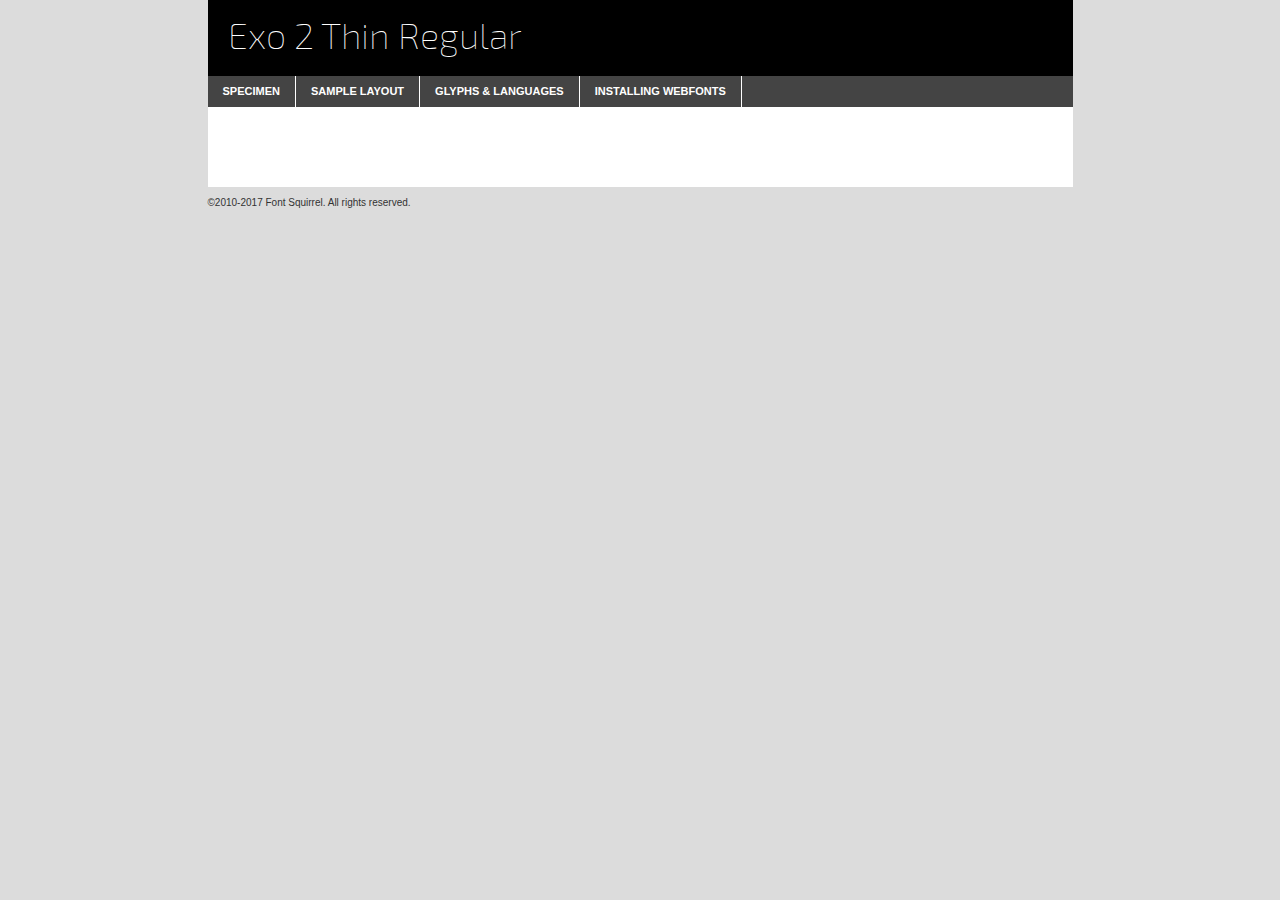
<file: fonts/exo-webfontkit/exo2-thin-demo.html>
<!DOCTYPE html PUBLIC "-//W3C//DTD XHTML 1.0 Transitional//EN"
        "http://www.w3.org/TR/xhtml1/DTD/xhtml1-transitional.dtd">

<html xmlns="http://www.w3.org/1999/xhtml" xml:lang="en" lang="en">
<head>
    <meta http-equiv="Content-Type" content="text/html; charset=utf-8"/>
    <script src="http://ajax.googleapis.com/ajax/libs/jquery/1.7.2/jquery.min.js" type="text/javascript" charset="utf-8"></script>
    <script type="text/javascript">
		(function($) {
			$.fn.easyTabs = function(option) {
				var param = jQuery.extend({ fadeSpeed: 'fast', defaultContent: 1, activeClass: 'active' }, option);
				$(this).each(function() {
					var thisId = '#' + this.id;
					if ( param.defaultContent == '' )
					{
						param.defaultContent = 1;
					}
					if ( typeof param.defaultContent == 'number' )
					{
						var defaultTab = $(thisId + ' .tabs li:eq(' + (param.defaultContent - 1) + ') a').attr('href').substr(1);
					}
					else
					{
						var defaultTab = param.defaultContent;
					}
					$(thisId + ' .tabs li a').each(function() {
						var tabToHide = $(this).attr('href').substr(1);
						$('#' + tabToHide).addClass('easytabs-tab-content');
					});
					hideAll();
					changeContent(defaultTab);

					function hideAll() {$(thisId + ' .easytabs-tab-content').hide();}

					function changeContent(tabId)
					{
						hideAll();
						$(thisId + ' .tabs li').removeClass(param.activeClass);
						$(thisId + ' .tabs li a[href=#' + tabId + ']').closest('li').addClass(param.activeClass);
						if ( param.fadeSpeed != 'none' )
						{
							$(thisId + ' #' + tabId).fadeIn(param.fadeSpeed);
						}
						else
						{
							$(thisId + ' #' + tabId).show();
						}
					}

					$(thisId + ' .tabs li').click(function() {
						var tabId = $(this).find('a').attr('href').substr(1);
						changeContent(tabId);
						return false;
					});
				});
			}
		})(jQuery);
    </script>
    <link rel="stylesheet" href="specimen_files/specimen_stylesheet.css" type="text/css" charset="utf-8"/>
    <link rel="stylesheet" href="stylesheet.css" type="text/css" charset="utf-8"/>

    <style type="text/css">
        		body {
			font-family: 'exo_2thin';
        		}

            </style>

    <title>Exo 2 Thin Regular Specimen</title>


    <script type="text/javascript" charset="utf-8">
		$(document).ready(function() {
			$('#container').easyTabs({ defaultContent: 1 });
		});
    </script>
</head>

<body>
<div id="container">
    <div id="header">
		Exo 2 Thin Regular    </div>
    <ul class="tabs">
        <li><a href="#specimen">Specimen</a></li>
        <li><a href="#layout">Sample Layout</a></li>
                <li><a href="#glyphs">Glyphs &amp; Languages</a></li>
        <li><a href="#installing">Installing Webfonts</a></li>

    </ul>

    <div id="main_content">


        <div id="specimen">

            <div class="section">
                <div class="grid12 firstcol">
                    <div class="huge">AaBb</div>
                </div>
            </div>

            <div class="section">
                <div class="glyph_range">A&#x200B;B&#x200b;C&#x200b;D&#x200b;E&#x200b;F&#x200b;G&#x200b;H&#x200b;I&#x200b;J&#x200b;K&#x200b;L&#x200b;M&#x200b;N&#x200b;O&#x200b;P&#x200b;Q&#x200b;R&#x200b;S&#x200b;T&#x200b;U&#x200b;V&#x200b;W&#x200b;X&#x200b;Y&#x200b;Z&#x200b;a&#x200b;b&#x200b;c&#x200b;d&#x200b;e&#x200b;f&#x200b;g&#x200b;h&#x200b;i&#x200b;j&#x200b;k&#x200b;l&#x200b;m&#x200b;n&#x200b;o&#x200b;p&#x200b;q&#x200b;r&#x200b;s&#x200b;t&#x200b;u&#x200b;v&#x200b;w&#x200b;x&#x200b;y&#x200b;z&#x200b;1&#x200b;2&#x200b;3&#x200b;4&#x200b;5&#x200b;6&#x200b;7&#x200b;8&#x200b;9&#x200b;0&#x200b;&amp;&#x200b;.&#x200b;,&#x200b;?&#x200b;!&#x200b;&#64;&#x200b;(&#x200b;)&#x200b;#&#x200b;$&#x200b;%&#x200b;*&#x200b;+&#x200b;-&#x200b;=&#x200b;:&#x200b;;</div>
            </div>
            <div class="section">
                <div class="grid12 firstcol">
                    <table class="sample_table">
                        <tr>
                            <td>10</td>
                            <td class="size10">abcdefghijklmnopqrstuvwxyzABCDEFGHIJKLMNOPQRSTUVWXYZ0123456789abcdefghijklmnopqrstuvwxyzABCDEFGHIJKLMNOPQRSTUVWXYZ0123456789abcdefghijklmnopqrstuvwxyzABCDEFGHIJKLMNOPQRSTUVWXYZ</td>
                        </tr>
                        <tr>
                            <td>11</td>
                            <td class="size11">abcdefghijklmnopqrstuvwxyzABCDEFGHIJKLMNOPQRSTUVWXYZ0123456789abcdefghijklmnopqrstuvwxyzABCDEFGHIJKLMNOPQRSTUVWXYZ0123456789abcdefghijklmnopqrstuvwxyzABCDEFGHIJKLMNOPQRSTUVWXYZ</td>
                        </tr>
                        <tr>
                            <td>12</td>
                            <td class="size12">abcdefghijklmnopqrstuvwxyzABCDEFGHIJKLMNOPQRSTUVWXYZ0123456789abcdefghijklmnopqrstuvwxyzABCDEFGHIJKLMNOPQRSTUVWXYZ0123456789abcdefghijklmnopqrstuvwxyzABCDEFGHIJKLMNOPQRSTUVWXYZ</td>
                        </tr>
                        <tr>
                            <td>13</td>
                            <td class="size13">abcdefghijklmnopqrstuvwxyzABCDEFGHIJKLMNOPQRSTUVWXYZ0123456789abcdefghijklmnopqrstuvwxyzABCDEFGHIJKLMNOPQRSTUVWXYZ0123456789abcdefghijklmnopqrstuvwxyzABCDEFGHIJKLMNOPQRSTUVWXYZ</td>
                        </tr>
                        <tr>
                            <td>14</td>
                            <td class="size14">abcdefghijklmnopqrstuvwxyzABCDEFGHIJKLMNOPQRSTUVWXYZ0123456789abcdefghijklmnopqrstuvwxyzABCDEFGHIJKLMNOPQRSTUVWXYZ0123456789abcdefghijklmnopqrstuvwxyzABCDEFGHIJKLMNOPQRSTUVWXYZ</td>
                        </tr>
                        <tr>
                            <td>16</td>
                            <td class="size16">abcdefghijklmnopqrstuvwxyzABCDEFGHIJKLMNOPQRSTUVWXYZ0123456789abcdefghijklmnopqrstuvwxyzABCDEFGHIJKLMNOPQRSTUVWXYZ</td>
                        </tr>
                        <tr>
                            <td>18</td>
                            <td class="size18">abcdefghijklmnopqrstuvwxyzABCDEFGHIJKLMNOPQRSTUVWXYZ0123456789abcdefghijklmnopqrstuvwxyzABCDEFGHIJKLMNOPQRSTUVWXYZ</td>
                        </tr>
                        <tr>
                            <td>20</td>
                            <td class="size20">abcdefghijklmnopqrstuvwxyzABCDEFGHIJKLMNOPQRSTUVWXYZ0123456789abcdefghijklmnopqrstuvwxyzABCDEFGHIJKLMNOPQRSTUVWXYZ</td>
                        </tr>
                        <tr>
                            <td>24</td>
                            <td class="size24">abcdefghijklmnopqrstuvwxyzABCDEFGHIJKLMNOPQRSTUVWXYZ0123456789abcdefghijklmnopqrstuvwxyzABCDEFGHIJKLMNOPQRSTUVWXYZ</td>
                        </tr>
                        <tr>
                            <td>30</td>
                            <td class="size30">abcdefghijklmnopqrstuvwxyzABCDEFGHIJKLMNOPQRSTUVWXYZ0123456789abcdefghijklmnopqrstuvwxyzABCDEFGHIJKLMNOPQRSTUVWXYZ</td>
                        </tr>
                        <tr>
                            <td>36</td>
                            <td class="size36">abcdefghijklmnopqrstuvwxyzABCDEFGHIJKLMNOPQRSTUVWXYZ0123456789abcdefghijklmnopqrstuvwxyzABCDEFGHIJKLMNOPQRSTUVWXYZ</td>
                        </tr>
                        <tr>
                            <td>48</td>
                            <td class="size48">abcdefghijklmnopqrstuvwxyzABCDEFGHIJKLMNOPQRSTUVWXYZ0123456789abcdefghijklmnopqrstuvwxyzABCDEFGHIJKLMNOPQRSTUVWXYZ</td>
                        </tr>
                        <tr>
                            <td>60</td>
                            <td class="size60">abcdefghijklmnopqrstuvwxyzABCDEFGHIJKLMNOPQRSTUVWXYZ0123456789abcdefghijklmnopqrstuvwxyzABCDEFGHIJKLMNOPQRSTUVWXYZ</td>
                        </tr>
                        <tr>
                            <td>72</td>
                            <td class="size72">abcdefghijklmnopqrstuvwxyzABCDEFGHIJKLMNOPQRSTUVWXYZ0123456789abcdefghijklmnopqrstuvwxyzABCDEFGHIJKLMNOPQRSTUVWXYZ</td>
                        </tr>
                        <tr>
                            <td>90</td>
                            <td class="size90">abcdefghijklmnopqrstuvwxyzABCDEFGHIJKLMNOPQRSTUVWXYZ0123456789abcdefghijklmnopqrstuvwxyzABCDEFGHIJKLMNOPQRSTUVWXYZ</td>
                        </tr>
                    </table>

                </div>

            </div>


            <div class="section" id="bodycomparison">


                <div id="xheight">
                    <div class="fontbody">&#x25FC;&#x25FC;&#x25FC;&#x25FC;&#x25FC;&#x25FC;&#x25FC;&#x25FC;&#x25FC;&#x25FC;&#x25FC;&#x25FC;&#x25FC;&#x25FC;&#x25FC;&#x25FC;&#x25FC;&#x25FC;&#x25FC;&#x25FC;&#x25FC;&#x25FC;&#x25FC;&#x25FC;&#x25FC;&#x25FC;&#x25FC;&#x25FC;&#x25FC;&#x25FC;&#x25FC;&#x25FC;&#x25FC;&#x25FC;&#x25FC;&#x25FC;&#x25FC;&#x25FC;&#x25FC;&#x25FC;&#x25FC;&#x25FC;&#x25FC;&#x25FC;&#x25FC;&#x25FC;&#x25FC;&#x25FC;&#x25FC;&#x25FC;&#x25FC;&#x25FC;&#x25FC;&#x25FC;&#x25FC;&#x25FC;&#x25FC;&#x25FC;&#x25FC;&#x25FC;&#x25FC;&#x25FC;&#x25FC;&#x25FC;&#x25FC;&#x25FC;&#x25FC;&#x25FC;&#x25FC;&#x25FC;&#x25FC;&#x25FC;&#x25FC;&#x25FC;&#x25FC;&#x25FC;&#x25FC;&#x25FC;&#x25FC;&#x25FC;&#x25FC;&#x25FC;&#x25FC;&#x25FC;&#x25FC;&#x25FC;&#x25FC;&#x25FC;&#x25FC;&#x25FC;&#x25FC;&#x25FC;&#x25FC;&#x25FC;&#x25FC;&#x25FC;&#x25FC;&#x25FC;&#x25FC;body</div>
                    <div class="arialbody">body</div>
                    <div class="verdanabody">body</div>
                    <div class="georgiabody">body</div>
                </div>
                <div class="fontbody" style="z-index:1">
                    body<span>Exo 2 Thin Regular</span>
                </div>
                <div class="arialbody" style="z-index:1">
                    body<span>Arial</span>
                </div>
                <div class="verdanabody" style="z-index:1">
                    body<span>Verdana</span>
                </div>
                <div class="georgiabody" style="z-index:1">
                    body<span>Georgia</span>
                </div>


            </div>


            <div class="section psample psample_row1" id="">

                <div class="grid2 firstcol">
                    <p class="size10"><span>10.</span>Aenean lacinia bibendum nulla sed consectetur. Fusce dapibus, tellus ac cursus commodo, tortor mauris condimentum nibh, ut fermentum massa justo sit amet risus. Nullam id dolor id nibh ultricies vehicula ut id elit. Cum sociis natoque penatibus et magnis dis parturient montes, nascetur ridiculus mus. Nulla vitae elit libero, a pharetra augue.</p>

                </div>
                <div class="grid3">
                    <p class="size11"><span>11.</span>Aenean lacinia bibendum nulla sed consectetur. Fusce dapibus, tellus ac cursus commodo, tortor mauris condimentum nibh, ut fermentum massa justo sit amet risus. Nullam id dolor id nibh ultricies vehicula ut id elit. Cum sociis natoque penatibus et magnis dis parturient montes, nascetur ridiculus mus. Nulla vitae elit libero, a pharetra augue.</p>

                </div>
                <div class="grid3">
                    <p class="size12"><span>12.</span>Aenean lacinia bibendum nulla sed consectetur. Fusce dapibus, tellus ac cursus commodo, tortor mauris condimentum nibh, ut fermentum massa justo sit amet risus. Nullam id dolor id nibh ultricies vehicula ut id elit. Cum sociis natoque penatibus et magnis dis parturient montes, nascetur ridiculus mus. Nulla vitae elit libero, a pharetra augue.</p>

                </div>
                <div class="grid4">
                    <p class="size13"><span>13.</span>Aenean lacinia bibendum nulla sed consectetur. Fusce dapibus, tellus ac cursus commodo, tortor mauris condimentum nibh, ut fermentum massa justo sit amet risus. Nullam id dolor id nibh ultricies vehicula ut id elit. Cum sociis natoque penatibus et magnis dis parturient montes, nascetur ridiculus mus. Nulla vitae elit libero, a pharetra augue.</p>

                </div>
                <div class="white_blend"></div>

            </div>
            <div class="section psample psample_row2" id="">
                <div class="grid3 firstcol">
                    <p class="size14"><span>14.</span>Aenean lacinia bibendum nulla sed consectetur. Fusce dapibus, tellus ac cursus commodo, tortor mauris condimentum nibh, ut fermentum massa justo sit amet risus. Nullam id dolor id nibh ultricies vehicula ut id elit. Cum sociis natoque penatibus et magnis dis parturient montes, nascetur ridiculus mus. Nulla vitae elit libero, a pharetra augue.</p>

                </div>
                <div class="grid4">
                    <p class="size16"><span>16.</span>Aenean lacinia bibendum nulla sed consectetur. Fusce dapibus, tellus ac cursus commodo, tortor mauris condimentum nibh, ut fermentum massa justo sit amet risus. Nullam id dolor id nibh ultricies vehicula ut id elit. Cum sociis natoque penatibus et magnis dis parturient montes, nascetur ridiculus mus. Nulla vitae elit libero, a pharetra augue.</p>

                </div>
                <div class="grid5">
                    <p class="size18"><span>18.</span>Aenean lacinia bibendum nulla sed consectetur. Fusce dapibus, tellus ac cursus commodo, tortor mauris condimentum nibh, ut fermentum massa justo sit amet risus. Nullam id dolor id nibh ultricies vehicula ut id elit. Cum sociis natoque penatibus et magnis dis parturient montes, nascetur ridiculus mus. Nulla vitae elit libero, a pharetra augue.</p>

                </div>

                <div class="white_blend"></div>

            </div>

            <div class="section psample psample_row3" id="">
                <div class="grid5 firstcol">
                    <p class="size20"><span>20.</span>Aenean lacinia bibendum nulla sed consectetur. Fusce dapibus, tellus ac cursus commodo, tortor mauris condimentum nibh, ut fermentum massa justo sit amet risus. Nullam id dolor id nibh ultricies vehicula ut id elit. Cum sociis natoque penatibus et magnis dis parturient montes, nascetur ridiculus mus. Nulla vitae elit libero, a pharetra augue.</p>
                </div>
                <div class="grid7">
                    <p class="size24"><span>24.</span>Aenean lacinia bibendum nulla sed consectetur. Fusce dapibus, tellus ac cursus commodo, tortor mauris condimentum nibh, ut fermentum massa justo sit amet risus. Nullam id dolor id nibh ultricies vehicula ut id elit. Cum sociis natoque penatibus et magnis dis parturient montes, nascetur ridiculus mus. Nulla vitae elit libero, a pharetra augue.</p>
                </div>

                <div class="white_blend"></div>

            </div>

            <div class="section psample psample_row4" id="">
                <div class="grid12 firstcol">
                    <p class="size30"><span>30.</span>Aenean lacinia bibendum nulla sed consectetur. Fusce dapibus, tellus ac cursus commodo, tortor mauris condimentum nibh, ut fermentum massa justo sit amet risus. Nullam id dolor id nibh ultricies vehicula ut id elit. Cum sociis natoque penatibus et magnis dis parturient montes, nascetur ridiculus mus. Nulla vitae elit libero, a pharetra augue.</p>
                </div>
                <div class="white_blend"></div>

            </div>


            <div class="section psample psample_row1 fullreverse">
                <div class="grid2 firstcol">
                    <p class="size10"><span>10.</span>Aenean lacinia bibendum nulla sed consectetur. Fusce dapibus, tellus ac cursus commodo, tortor mauris condimentum nibh, ut fermentum massa justo sit amet risus. Nullam id dolor id nibh ultricies vehicula ut id elit. Cum sociis natoque penatibus et magnis dis parturient montes, nascetur ridiculus mus. Nulla vitae elit libero, a pharetra augue.</p>

                </div>
                <div class="grid3">
                    <p class="size11"><span>11.</span>Aenean lacinia bibendum nulla sed consectetur. Fusce dapibus, tellus ac cursus commodo, tortor mauris condimentum nibh, ut fermentum massa justo sit amet risus. Nullam id dolor id nibh ultricies vehicula ut id elit. Cum sociis natoque penatibus et magnis dis parturient montes, nascetur ridiculus mus. Nulla vitae elit libero, a pharetra augue.</p>

                </div>
                <div class="grid3">
                    <p class="size12"><span>12.</span>Aenean lacinia bibendum nulla sed consectetur. Fusce dapibus, tellus ac cursus commodo, tortor mauris condimentum nibh, ut fermentum massa justo sit amet risus. Nullam id dolor id nibh ultricies vehicula ut id elit. Cum sociis natoque penatibus et magnis dis parturient montes, nascetur ridiculus mus. Nulla vitae elit libero, a pharetra augue.</p>

                </div>
                <div class="grid4">
                    <p class="size13"><span>13.</span>Aenean lacinia bibendum nulla sed consectetur. Fusce dapibus, tellus ac cursus commodo, tortor mauris condimentum nibh, ut fermentum massa justo sit amet risus. Nullam id dolor id nibh ultricies vehicula ut id elit. Cum sociis natoque penatibus et magnis dis parturient montes, nascetur ridiculus mus. Nulla vitae elit libero, a pharetra augue.</p>

                </div>
                <div class="black_blend"></div>

            </div>

            <div class="section psample psample_row2 fullreverse">
                <div class="grid3 firstcol">
                    <p class="size14"><span>14.</span>Aenean lacinia bibendum nulla sed consectetur. Fusce dapibus, tellus ac cursus commodo, tortor mauris condimentum nibh, ut fermentum massa justo sit amet risus. Nullam id dolor id nibh ultricies vehicula ut id elit. Cum sociis natoque penatibus et magnis dis parturient montes, nascetur ridiculus mus. Nulla vitae elit libero, a pharetra augue.</p>

                </div>
                <div class="grid4">
                    <p class="size16"><span>16.</span>Aenean lacinia bibendum nulla sed consectetur. Fusce dapibus, tellus ac cursus commodo, tortor mauris condimentum nibh, ut fermentum massa justo sit amet risus. Nullam id dolor id nibh ultricies vehicula ut id elit. Cum sociis natoque penatibus et magnis dis parturient montes, nascetur ridiculus mus. Nulla vitae elit libero, a pharetra augue.</p>

                </div>
                <div class="grid5">
                    <p class="size18"><span>18.</span>Aenean lacinia bibendum nulla sed consectetur. Fusce dapibus, tellus ac cursus commodo, tortor mauris condimentum nibh, ut fermentum massa justo sit amet risus. Nullam id dolor id nibh ultricies vehicula ut id elit. Cum sociis natoque penatibus et magnis dis parturient montes, nascetur ridiculus mus. Nulla vitae elit libero, a pharetra augue.</p>

                </div>
                <div class="black_blend"></div>

            </div>

            <div class="section psample fullreverse psample_row3" id="">
                <div class="grid5 firstcol">
                    <p class="size20"><span>20.</span>Aenean lacinia bibendum nulla sed consectetur. Fusce dapibus, tellus ac cursus commodo, tortor mauris condimentum nibh, ut fermentum massa justo sit amet risus. Nullam id dolor id nibh ultricies vehicula ut id elit. Cum sociis natoque penatibus et magnis dis parturient montes, nascetur ridiculus mus. Nulla vitae elit libero, a pharetra augue.</p>
                </div>
                <div class="grid7">
                    <p class="size24"><span>24.</span>Aenean lacinia bibendum nulla sed consectetur. Fusce dapibus, tellus ac cursus commodo, tortor mauris condimentum nibh, ut fermentum massa justo sit amet risus. Nullam id dolor id nibh ultricies vehicula ut id elit. Cum sociis natoque penatibus et magnis dis parturient montes, nascetur ridiculus mus. Nulla vitae elit libero, a pharetra augue.</p>
                </div>

                <div class="black_blend"></div>

            </div>

            <div class="section psample fullreverse psample_row4" id="" style="border-bottom: 20px #000 solid;">
                <div class="grid12 firstcol">
                    <p class="size30"><span>30.</span>Aenean lacinia bibendum nulla sed consectetur. Fusce dapibus, tellus ac cursus commodo, tortor mauris condimentum nibh, ut fermentum massa justo sit amet risus. Nullam id dolor id nibh ultricies vehicula ut id elit. Cum sociis natoque penatibus et magnis dis parturient montes, nascetur ridiculus mus. Nulla vitae elit libero, a pharetra augue.</p>
                </div>
                <div class="black_blend"></div>

            </div>


        </div>

        <div id="layout">

            <div class="section">

                <div class="grid12 firstcol">
                    <h1>Lorem Ipsum Dolor</h1>
                    <h2>Etiam porta sem malesuada magna mollis euismod</h2>

                    <p class="byline">By <a href="#link">Aenean Lacinia</a></p>
                </div>
            </div>
            <div class="section">
                <div class="grid8 firstcol">
                    <p class="large">Donec sed odio dui. Morbi leo risus, porta ac consectetur ac, vestibulum at eros. Fusce dapibus, tellus ac cursus commodo, tortor mauris condimentum nibh, ut fermentum massa justo sit amet risus. </p>


                    <h3>Pellentesque ornare sem</h3>

                    <p>Maecenas sed diam eget risus varius blandit sit amet non magna. Maecenas faucibus mollis interdum. Donec ullamcorper nulla non metus auctor fringilla. Nullam id dolor id nibh ultricies vehicula ut id elit. Nullam id dolor id nibh ultricies vehicula ut id elit. </p>

                    <p>Aenean eu leo quam. Pellentesque ornare sem lacinia quam venenatis vestibulum. Lorem ipsum dolor sit amet, consectetur adipiscing elit. Cum sociis natoque penatibus et magnis dis parturient montes, nascetur ridiculus mus. </p>

                    <p>Nulla vitae elit libero, a pharetra augue. Praesent commodo cursus magna, vel scelerisque nisl consectetur et. Aenean lacinia bibendum nulla sed consectetur. </p>

                    <p>Nullam quis risus eget urna mollis ornare vel eu leo. Nullam quis risus eget urna mollis ornare vel eu leo. Maecenas sed diam eget risus varius blandit sit amet non magna. Donec ullamcorper nulla non metus auctor fringilla. </p>

                    <h3>Cras mattis consectetur</h3>

                    <p>Aenean eu leo quam. Pellentesque ornare sem lacinia quam venenatis vestibulum. Aenean lacinia bibendum nulla sed consectetur. Integer posuere erat a ante venenatis dapibus posuere velit aliquet. Cras mattis consectetur purus sit amet fermentum. </p>

                    <p>Nullam id dolor id nibh ultricies vehicula ut id elit. Nullam quis risus eget urna mollis ornare vel eu leo. Cras mattis consectetur purus sit amet fermentum.</p>
                </div>

                <div class="grid4 sidebar">

                    <div class="box reverse">
                        <p class="last">Nullam quis risus eget urna mollis ornare vel eu leo. Donec ullamcorper nulla non metus auctor fringilla. Cras mattis consectetur purus sit amet fermentum. Sed posuere consectetur est at lobortis. Lorem ipsum dolor sit amet, consectetur adipiscing elit. </p>
                    </div>

                    <p class="caption">Maecenas sed diam eget risus varius.</p>

                    <p>Vestibulum id ligula porta felis euismod semper. Integer posuere erat a ante venenatis dapibus posuere velit aliquet. Vestibulum id ligula porta felis euismod semper. Sed posuere consectetur est at lobortis. Maecenas sed diam eget risus varius blandit sit amet non magna. Fusce dapibus, tellus ac cursus commodo, tortor mauris condimentum nibh, ut fermentum massa justo sit amet risus. </p>


                    <p>Duis mollis, est non commodo luctus, nisi erat porttitor ligula, eget lacinia odio sem nec elit. Aenean lacinia bibendum nulla sed consectetur. Vivamus sagittis lacus vel augue laoreet rutrum faucibus dolor auctor. Aenean lacinia bibendum nulla sed consectetur. Nullam quis risus eget urna mollis ornare vel eu leo. </p>

                    <p>Praesent commodo cursus magna, vel scelerisque nisl consectetur et. Donec ullamcorper nulla non metus auctor fringilla. Maecenas faucibus mollis interdum. Fusce dapibus, tellus ac cursus commodo, tortor mauris condimentum nibh, ut fermentum massa justo sit amet risus. </p>

                </div>
            </div>

        </div>


		

        <div id="glyphs">
            <div class="section">
                <div class="grid12 firstcol">

                    <h1>Language Support</h1>
                    <p>The subset of Exo 2 Thin Regular in this kit supports the following languages:<br/>

						Albanian, Basque, Breton, Chamorro, Danish, Dutch, English, Faroese, Finnish, French, Frisian, Galician, German, Icelandic, Italian, Malagasy, Norwegian, Portuguese, Spanish, Alsatian, Aragonese, Arapaho, Arrernte, Asturian, Aymara, Bislama, Cebuano, Corsican, Fijian, French_creole, Genoese, Gilbertese, Greenlandic, Haitian_creole, Hiligaynon, Hmong, Hopi, Ibanag, Iloko_ilokano, Indonesian, Interglossa_glosa, Interlingua, Irish_gaelic, Jerriais, Lojban, Lombard, Luxembourgeois, Manx, Mohawk, Norfolk_pitcairnese, Occitan, Oromo, Pangasinan, Papiamento, Piedmontese, Potawatomi, Rhaeto-romance, Romansh, Rotokas, Sami_lule, Samoan, Sardinian, Scots_gaelic, Seychelles_creole, Shona, Sicilian, Somali, Southern_ndebele, Swahili, Swati_swazi, Tagalog_filipino_pilipino, Tetum, Tok_pisin, Uyghur_latinized, Volapuk, Walloon, Warlpiri, Xhosa, Yapese, Zulu, Latinbasic, Ubasic, Demo                    </p>
                    <h1>Glyph Chart</h1>
                    <p>The subset of Exo 2 Thin Regular in this kit includes all the glyphs listed below. Unicode entities are included above each glyph to help you insert individual characters into your layout.</p>
                    <div id="glyph_chart">

						                            							                                <div><p>&amp;#32;</p>&#32;</div>
																				                                <div><p>&amp;#33;</p>&#33;</div>
																				                                <div><p>&amp;#34;</p>&#34;</div>
																				                                <div><p>&amp;#35;</p>&#35;</div>
																				                                <div><p>&amp;#36;</p>&#36;</div>
																				                                <div><p>&amp;#37;</p>&#37;</div>
																				                                <div><p>&amp;#38;</p>&#38;</div>
																				                                <div><p>&amp;#39;</p>&#39;</div>
																				                                <div><p>&amp;#40;</p>&#40;</div>
																				                                <div><p>&amp;#41;</p>&#41;</div>
																				                                <div><p>&amp;#42;</p>&#42;</div>
																				                                <div><p>&amp;#43;</p>&#43;</div>
																				                                <div><p>&amp;#44;</p>&#44;</div>
																				                                <div><p>&amp;#45;</p>&#45;</div>
																				                                <div><p>&amp;#46;</p>&#46;</div>
																				                                <div><p>&amp;#47;</p>&#47;</div>
																				                                <div><p>&amp;#48;</p>&#48;</div>
																				                                <div><p>&amp;#49;</p>&#49;</div>
																				                                <div><p>&amp;#50;</p>&#50;</div>
																				                                <div><p>&amp;#51;</p>&#51;</div>
																				                                <div><p>&amp;#52;</p>&#52;</div>
																				                                <div><p>&amp;#53;</p>&#53;</div>
																				                                <div><p>&amp;#54;</p>&#54;</div>
																				                                <div><p>&amp;#55;</p>&#55;</div>
																				                                <div><p>&amp;#56;</p>&#56;</div>
																				                                <div><p>&amp;#57;</p>&#57;</div>
																				                                <div><p>&amp;#58;</p>&#58;</div>
																				                                <div><p>&amp;#59;</p>&#59;</div>
																				                                <div><p>&amp;#60;</p>&#60;</div>
																				                                <div><p>&amp;#61;</p>&#61;</div>
																				                                <div><p>&amp;#62;</p>&#62;</div>
																				                                <div><p>&amp;#63;</p>&#63;</div>
																				                                <div><p>&amp;#64;</p>&#64;</div>
																				                                <div><p>&amp;#65;</p>&#65;</div>
																				                                <div><p>&amp;#66;</p>&#66;</div>
																				                                <div><p>&amp;#67;</p>&#67;</div>
																				                                <div><p>&amp;#68;</p>&#68;</div>
																				                                <div><p>&amp;#69;</p>&#69;</div>
																				                                <div><p>&amp;#70;</p>&#70;</div>
																				                                <div><p>&amp;#71;</p>&#71;</div>
																				                                <div><p>&amp;#72;</p>&#72;</div>
																				                                <div><p>&amp;#73;</p>&#73;</div>
																				                                <div><p>&amp;#74;</p>&#74;</div>
																				                                <div><p>&amp;#75;</p>&#75;</div>
																				                                <div><p>&amp;#76;</p>&#76;</div>
																				                                <div><p>&amp;#77;</p>&#77;</div>
																				                                <div><p>&amp;#78;</p>&#78;</div>
																				                                <div><p>&amp;#79;</p>&#79;</div>
																				                                <div><p>&amp;#80;</p>&#80;</div>
																				                                <div><p>&amp;#81;</p>&#81;</div>
																				                                <div><p>&amp;#82;</p>&#82;</div>
																				                                <div><p>&amp;#83;</p>&#83;</div>
																				                                <div><p>&amp;#84;</p>&#84;</div>
																				                                <div><p>&amp;#85;</p>&#85;</div>
																				                                <div><p>&amp;#86;</p>&#86;</div>
																				                                <div><p>&amp;#87;</p>&#87;</div>
																				                                <div><p>&amp;#88;</p>&#88;</div>
																				                                <div><p>&amp;#89;</p>&#89;</div>
																				                                <div><p>&amp;#90;</p>&#90;</div>
																				                                <div><p>&amp;#91;</p>&#91;</div>
																				                                <div><p>&amp;#92;</p>&#92;</div>
																				                                <div><p>&amp;#93;</p>&#93;</div>
																				                                <div><p>&amp;#94;</p>&#94;</div>
																				                                <div><p>&amp;#95;</p>&#95;</div>
																				                                <div><p>&amp;#96;</p>&#96;</div>
																				                                <div><p>&amp;#97;</p>&#97;</div>
																				                                <div><p>&amp;#98;</p>&#98;</div>
																				                                <div><p>&amp;#99;</p>&#99;</div>
																				                                <div><p>&amp;#100;</p>&#100;</div>
																				                                <div><p>&amp;#101;</p>&#101;</div>
																				                                <div><p>&amp;#102;</p>&#102;</div>
																				                                <div><p>&amp;#103;</p>&#103;</div>
																				                                <div><p>&amp;#104;</p>&#104;</div>
																				                                <div><p>&amp;#105;</p>&#105;</div>
																				                                <div><p>&amp;#106;</p>&#106;</div>
																				                                <div><p>&amp;#107;</p>&#107;</div>
																				                                <div><p>&amp;#108;</p>&#108;</div>
																				                                <div><p>&amp;#109;</p>&#109;</div>
																				                                <div><p>&amp;#110;</p>&#110;</div>
																				                                <div><p>&amp;#111;</p>&#111;</div>
																				                                <div><p>&amp;#112;</p>&#112;</div>
																				                                <div><p>&amp;#113;</p>&#113;</div>
																				                                <div><p>&amp;#114;</p>&#114;</div>
																				                                <div><p>&amp;#115;</p>&#115;</div>
																				                                <div><p>&amp;#116;</p>&#116;</div>
																				                                <div><p>&amp;#117;</p>&#117;</div>
																				                                <div><p>&amp;#118;</p>&#118;</div>
																				                                <div><p>&amp;#119;</p>&#119;</div>
																				                                <div><p>&amp;#120;</p>&#120;</div>
																				                                <div><p>&amp;#121;</p>&#121;</div>
																				                                <div><p>&amp;#122;</p>&#122;</div>
																				                                <div><p>&amp;#123;</p>&#123;</div>
																				                                <div><p>&amp;#124;</p>&#124;</div>
																				                                <div><p>&amp;#125;</p>&#125;</div>
																				                                <div><p>&amp;#126;</p>&#126;</div>
																				                                <div><p>&amp;#160;</p>&#160;</div>
																				                                <div><p>&amp;#161;</p>&#161;</div>
																				                                <div><p>&amp;#162;</p>&#162;</div>
																				                                <div><p>&amp;#163;</p>&#163;</div>
																				                                <div><p>&amp;#164;</p>&#164;</div>
																				                                <div><p>&amp;#165;</p>&#165;</div>
																				                                <div><p>&amp;#166;</p>&#166;</div>
																				                                <div><p>&amp;#167;</p>&#167;</div>
																				                                <div><p>&amp;#168;</p>&#168;</div>
																				                                <div><p>&amp;#169;</p>&#169;</div>
																				                                <div><p>&amp;#170;</p>&#170;</div>
																				                                <div><p>&amp;#171;</p>&#171;</div>
																				                                <div><p>&amp;#172;</p>&#172;</div>
																				                                <div><p>&amp;#173;</p>&#173;</div>
																				                                <div><p>&amp;#174;</p>&#174;</div>
																				                                <div><p>&amp;#175;</p>&#175;</div>
																				                                <div><p>&amp;#176;</p>&#176;</div>
																				                                <div><p>&amp;#177;</p>&#177;</div>
																				                                <div><p>&amp;#178;</p>&#178;</div>
																				                                <div><p>&amp;#179;</p>&#179;</div>
																				                                <div><p>&amp;#180;</p>&#180;</div>
																				                                <div><p>&amp;#182;</p>&#182;</div>
																				                                <div><p>&amp;#183;</p>&#183;</div>
																				                                <div><p>&amp;#184;</p>&#184;</div>
																				                                <div><p>&amp;#185;</p>&#185;</div>
																				                                <div><p>&amp;#186;</p>&#186;</div>
																				                                <div><p>&amp;#187;</p>&#187;</div>
																				                                <div><p>&amp;#188;</p>&#188;</div>
																				                                <div><p>&amp;#189;</p>&#189;</div>
																				                                <div><p>&amp;#190;</p>&#190;</div>
																				                                <div><p>&amp;#191;</p>&#191;</div>
																				                                <div><p>&amp;#192;</p>&#192;</div>
																				                                <div><p>&amp;#193;</p>&#193;</div>
																				                                <div><p>&amp;#194;</p>&#194;</div>
																				                                <div><p>&amp;#195;</p>&#195;</div>
																				                                <div><p>&amp;#196;</p>&#196;</div>
																				                                <div><p>&amp;#197;</p>&#197;</div>
																				                                <div><p>&amp;#198;</p>&#198;</div>
																				                                <div><p>&amp;#199;</p>&#199;</div>
																				                                <div><p>&amp;#200;</p>&#200;</div>
																				                                <div><p>&amp;#201;</p>&#201;</div>
																				                                <div><p>&amp;#202;</p>&#202;</div>
																				                                <div><p>&amp;#203;</p>&#203;</div>
																				                                <div><p>&amp;#204;</p>&#204;</div>
																				                                <div><p>&amp;#205;</p>&#205;</div>
																				                                <div><p>&amp;#206;</p>&#206;</div>
																				                                <div><p>&amp;#207;</p>&#207;</div>
																				                                <div><p>&amp;#208;</p>&#208;</div>
																				                                <div><p>&amp;#209;</p>&#209;</div>
																				                                <div><p>&amp;#210;</p>&#210;</div>
																				                                <div><p>&amp;#211;</p>&#211;</div>
																				                                <div><p>&amp;#212;</p>&#212;</div>
																				                                <div><p>&amp;#213;</p>&#213;</div>
																				                                <div><p>&amp;#214;</p>&#214;</div>
																				                                <div><p>&amp;#215;</p>&#215;</div>
																				                                <div><p>&amp;#216;</p>&#216;</div>
																				                                <div><p>&amp;#217;</p>&#217;</div>
																				                                <div><p>&amp;#218;</p>&#218;</div>
																				                                <div><p>&amp;#219;</p>&#219;</div>
																				                                <div><p>&amp;#220;</p>&#220;</div>
																				                                <div><p>&amp;#221;</p>&#221;</div>
																				                                <div><p>&amp;#222;</p>&#222;</div>
																				                                <div><p>&amp;#223;</p>&#223;</div>
																				                                <div><p>&amp;#224;</p>&#224;</div>
																				                                <div><p>&amp;#225;</p>&#225;</div>
																				                                <div><p>&amp;#226;</p>&#226;</div>
																				                                <div><p>&amp;#227;</p>&#227;</div>
																				                                <div><p>&amp;#228;</p>&#228;</div>
																				                                <div><p>&amp;#229;</p>&#229;</div>
																				                                <div><p>&amp;#230;</p>&#230;</div>
																				                                <div><p>&amp;#231;</p>&#231;</div>
																				                                <div><p>&amp;#232;</p>&#232;</div>
																				                                <div><p>&amp;#233;</p>&#233;</div>
																				                                <div><p>&amp;#234;</p>&#234;</div>
																				                                <div><p>&amp;#235;</p>&#235;</div>
																				                                <div><p>&amp;#236;</p>&#236;</div>
																				                                <div><p>&amp;#237;</p>&#237;</div>
																				                                <div><p>&amp;#238;</p>&#238;</div>
																				                                <div><p>&amp;#239;</p>&#239;</div>
																				                                <div><p>&amp;#240;</p>&#240;</div>
																				                                <div><p>&amp;#241;</p>&#241;</div>
																				                                <div><p>&amp;#242;</p>&#242;</div>
																				                                <div><p>&amp;#243;</p>&#243;</div>
																				                                <div><p>&amp;#244;</p>&#244;</div>
																				                                <div><p>&amp;#245;</p>&#245;</div>
																				                                <div><p>&amp;#246;</p>&#246;</div>
																				                                <div><p>&amp;#247;</p>&#247;</div>
																				                                <div><p>&amp;#248;</p>&#248;</div>
																				                                <div><p>&amp;#249;</p>&#249;</div>
																				                                <div><p>&amp;#250;</p>&#250;</div>
																				                                <div><p>&amp;#251;</p>&#251;</div>
																				                                <div><p>&amp;#252;</p>&#252;</div>
																				                                <div><p>&amp;#253;</p>&#253;</div>
																				                                <div><p>&amp;#254;</p>&#254;</div>
																				                                <div><p>&amp;#255;</p>&#255;</div>
																				                                <div><p>&amp;#338;</p>&#338;</div>
																				                                <div><p>&amp;#339;</p>&#339;</div>
																				                                <div><p>&amp;#376;</p>&#376;</div>
																				                                <div><p>&amp;#710;</p>&#710;</div>
																				                                <div><p>&amp;#732;</p>&#732;</div>
																				                                <div><p>&amp;#8192;</p>&#8192;</div>
																				                                <div><p>&amp;#8193;</p>&#8193;</div>
																				                                <div><p>&amp;#8194;</p>&#8194;</div>
																				                                <div><p>&amp;#8195;</p>&#8195;</div>
																				                                <div><p>&amp;#8196;</p>&#8196;</div>
																				                                <div><p>&amp;#8197;</p>&#8197;</div>
																				                                <div><p>&amp;#8198;</p>&#8198;</div>
																				                                <div><p>&amp;#8199;</p>&#8199;</div>
																				                                <div><p>&amp;#8200;</p>&#8200;</div>
																				                                <div><p>&amp;#8201;</p>&#8201;</div>
																				                                <div><p>&amp;#8202;</p>&#8202;</div>
																				                                <div><p>&amp;#8208;</p>&#8208;</div>
																				                                <div><p>&amp;#8209;</p>&#8209;</div>
																				                                <div><p>&amp;#8210;</p>&#8210;</div>
																				                                <div><p>&amp;#8211;</p>&#8211;</div>
																				                                <div><p>&amp;#8212;</p>&#8212;</div>
																				                                <div><p>&amp;#8216;</p>&#8216;</div>
																				                                <div><p>&amp;#8217;</p>&#8217;</div>
																				                                <div><p>&amp;#8218;</p>&#8218;</div>
																				                                <div><p>&amp;#8220;</p>&#8220;</div>
																				                                <div><p>&amp;#8221;</p>&#8221;</div>
																				                                <div><p>&amp;#8222;</p>&#8222;</div>
																				                                <div><p>&amp;#8226;</p>&#8226;</div>
																				                                <div><p>&amp;#8230;</p>&#8230;</div>
																				                                <div><p>&amp;#8239;</p>&#8239;</div>
																				                                <div><p>&amp;#8249;</p>&#8249;</div>
																				                                <div><p>&amp;#8250;</p>&#8250;</div>
																				                                <div><p>&amp;#8287;</p>&#8287;</div>
																				                                <div><p>&amp;#8364;</p>&#8364;</div>
																				                                <div><p>&amp;#8482;</p>&#8482;</div>
																				                                <div><p>&amp;#9724;</p>&#9724;</div>
																				                                <div><p>&amp;#64257;</p>&#64257;</div>
																				                                <div><p>&amp;#64258;</p>&#64258;</div>
																				                                <div><p>&amp;#64259;</p>&#64259;</div>
																				                                <div><p>&amp;#64260;</p>&#64260;</div>
																																																										                    </div>
                </div>


            </div>
        </div>


        <div id="specs">

        </div>

        <div id="installing">
            <div class="section">
                <div class="grid7 firstcol">
                    <h1>Installing Webfonts</h1>

                    <p>Webfonts are supported by all major browser platforms but not all in the same way. There are currently four different font formats that must be included in order to target all browsers. This includes TTF, WOFF, EOT and SVG.</p>

                    <h2>1. Upload your webfonts</h2>
                    <p>You must upload your webfont kit to your website. They should be in or near the same directory as your CSS files.</p>

                    <h2>2. Include the webfont stylesheet</h2>
                    <p>A special CSS @font-face declaration helps the various browsers select the appropriate font it needs without causing you a bunch of headaches. Learn more about this syntax by reading the <a href="https://www.fontspring.com/blog/further-hardening-of-the-bulletproof-syntax">Fontspring blog post</a> about it. The code for it is as follows:</p>


                    <code>
                        @font-face{
                        font-family: 'MyWebFont';
                        src: url('WebFont.eot');
                        src: url('WebFont.eot?#iefix') format('embedded-opentype'),
                        url('WebFont.woff') format('woff'),
                        url('WebFont.ttf') format('truetype'),
                        url('WebFont.svg#webfont') format('svg');
                        }
                    </code>

                    <p>We've already gone ahead and generated the code for you. All you have to do is link to the stylesheet in your HTML, like this:</p>
                    <code>&lt;link rel=&quot;stylesheet&quot; href=&quot;stylesheet.css&quot; type=&quot;text/css&quot; charset=&quot;utf-8&quot; /&gt;</code>

                    <h2>3. Modify your own stylesheet</h2>
                    <p>To take advantage of your new fonts, you must tell your stylesheet to use them. Look at the original @font-face declaration above and find the property called "font-family." The name linked there will be what you use to reference the font. Prepend that webfont name to the font stack in the "font-family" property, inside the selector you want to change. For example:</p>
                    <code>p { font-family: 'WebFont', Arial, sans-serif; }</code>

                    <h2>4. Test</h2>
                    <p>Getting webfonts to work cross-browser <em>can</em> be tricky. Use the information in the sidebar to help you if you find that fonts aren't loading in a particular browser.</p>
                </div>

                <div class="grid5 sidebar">
                    <div class="box">
                        <h2>Troubleshooting<br/>Font-Face Problems</h2>
                        <p>Having trouble getting your webfonts to load in your new website? Here are some tips to sort out what might be the problem.</p>

                        <h3>Fonts not showing in any browser</h3>

                        <p>This sounds like you need to work on the plumbing. You either did not upload the fonts to the correct directory, or you did not link the fonts properly in the CSS. If you've confirmed that all this is correct and you still have a problem, take a look at your .htaccess file and see if requests are getting intercepted.</p>

                        <h3>Fonts not loading in iPhone or iPad</h3>

                        <p>The most common problem here is that you are serving the fonts from an IIS server. IIS refuses to serve files that have unknown MIME types. If that is the case, you must set the MIME type for SVG to "image/svg+xml" in the server settings. Follow these instructions from Microsoft if you need help.</p>

                        <h3>Fonts not loading in Firefox</h3>

                        <p>The primary reason for this failure? You are still using a version Firefox older than 3.5. So upgrade already! If that isn't it, then you are very likely serving fonts from a different domain. Firefox requires that all font assets be served from the same domain. Lastly it is possible that you need to add WOFF to your list of MIME types (if you are serving via IIS.)</p>

                        <h3>Fonts not loading in IE</h3>

                        <p>Are you looking at Internet Explorer on an actual Windows machine or are you cheating by using a service like Adobe BrowserLab? Many of these screenshot services do not render @font-face for IE. Best to test it on a real machine.</p>

                        <h3>Fonts not loading in IE9</h3>

                        <p>IE9, like Firefox, requires that fonts be served from the same domain as the website. Make sure that is the case.</p>
                    </div>
                </div>
            </div>

        </div>

    </div>
    <div id="footer">
        <p>&copy;2010-2017 Font Squirrel. All rights reserved.</p>
    </div>
</div>
</body>
</html>
</file>
<file: fonts/exo-webfontkit/stylesheet.css>
/*! Generated by Font Squirrel (https://www.fontsquirrel.com) on May 16, 2025 */



@font-face {
    font-family: 'exo_2regular';
    src: url('exo2-regular-webfont.woff2') format('woff2'),
         url('exo2-regular-webfont.woff') format('woff');
    font-weight: normal;
    font-style: normal;

}




@font-face {
    font-family: 'exo_2bold';
    src: url('exo2-bold-webfont.woff2') format('woff2'),
         url('exo2-bold-webfont.woff') format('woff');
    font-weight: normal;
    font-style: normal;

}




@font-face {
    font-family: 'exo_2thin';
    src: url('exo2-thin-webfont.woff2') format('woff2'),
         url('exo2-thin-webfont.woff') format('woff');
    font-weight: normal;
    font-style: normal;

}
</file>
<file: fonts/exo-webfontkit/specimen_files/specimen_stylesheet.css>
@import url('grid_12-825-55-15.css');

/*  
	CSS Reset by Eric Meyer - Released under Public Domain
    http://meyerweb.com/eric/tools/css/reset/
*/
html, body, div, span, applet, object, iframe,
h1, h2, h3, h4, h5, h6, p, blockquote, pre,
a, abbr, acronym, address, big, cite, code,
del, dfn, em, font, img, ins, kbd, q, s, samp,
small, strike, strong, sub, sup, tt, var,
b, u, i, center, dl, dt, dd, ol, ul, li,
fieldset, form, label, legend, table,
caption, tbody, tfoot, thead, tr, th, td {
	margin:         0;
	padding:        0;
	border:         0;
	outline:        0;
	font-size:      100%;
	vertical-align: baseline;
	background:     transparent;
}

body {
	line-height: 1;
}

ol, ul {
	list-style: none;
}

blockquote, q {
	quotes: none;
}

blockquote:before, blockquote:after,
q:before, q:after {
	content: '';
	content: none;
}

:focus {
	outline: 0;
}

ins {
	text-decoration: none;
}

del {
	text-decoration: line-through;
}

table {
	border-collapse: collapse;
	border-spacing:  0;
}


body {
	color:            #000;
	background-color: #dcdcdc;
}

a {
	text-decoration: none;
	color:           #1883ba;
}

h1 {
	font-size:     32px;
	font-weight:   normal;
	font-style:    normal;
	margin-bottom: 18px;
}

h2 {
	font-size: 18px;
}

#container {
	width:  865px;
	margin: 0px auto;
}


#header {
	padding:          20px;
	font-size:        36px;
	background-color: #000;
	color:            #fff;
}

#header span {
	color: #666;
}

#main_content {
	background-color: #fff;
	padding:          60px 20px 20px;
}


#footer p {
	margin:         0;
	padding-top:    10px;
	padding-bottom: 50px;
	color:          #333;
	font:           10px Arial, sans-serif;
}

.tabs {
	width:            100%;
	height:           31px;
	background-color: #444;
}

.tabs li {
	float:            left;
	margin:           0;
	overflow:         hidden;
	background-color: #444;
}

.tabs li a {
	display:         block;
	color:           #fff;
	text-decoration: none;
	font:            bold 11px/11px 'Arial';
	text-transform:  uppercase;
	padding:         10px 15px;
	border-right:    1px solid #fff;
}

.tabs li a:hover {
	background-color: #00b3ff;

}

.tabs li.active a {
	color:            #000;
	background-color: #fff;
}


div.huge {

	font-size:      300px;
	line-height:    1em;
	padding:        0;
	letter-spacing: -.02em;
	overflow:       hidden;
}

div.glyph_range {
	font-size:   72px;
	line-height: 1.1em;
}

.size10 {
	font-size: 10px;
}

.size11 {
	font-size: 11px;
}

.size12 {
	font-size: 12px;
}

.size13 {
	font-size: 13px;
}

.size14 {
	font-size: 14px;
}

.size16 {
	font-size: 16px;
}

.size18 {
	font-size: 18px;
}

.size20 {
	font-size: 20px;
}

.size24 {
	font-size: 24px;
}

.size30 {
	font-size: 30px;
}

.size36 {
	font-size: 36px;
}

.size48 {
	font-size: 48px;
}

.size60 {
	font-size: 60px;
}

.size72 {
	font-size: 72px;
}

.size90 {
	font-size: 90px;
}


.psample_row1 {
	height: 120px;
}

.psample_row1 {
	height: 120px;
}

.psample_row2 {
	height: 160px;
}

.psample_row3 {
	height: 160px;
}

.psample_row4 {
	height: 160px;
}

.psample {
	overflow: hidden;
	position: relative;
}

.psample p {
	line-height: 1.3em;
	display:     block;
	overflow:    hidden;
	margin:      0;
}

.psample span {
	margin-right: .5em;
}

.white_blend {
	width:            100%;
	height:           61px;
	background-image: url([data-uri]);
	position:         absolute;
	bottom:           0;
}

.black_blend {
	width:            100%;
	height:           61px;
	background-image: url([data-uri]);
	position:         absolute;
	bottom:           0;
}

.fullreverse {
	background:    #000 !important;
	color:         #fff !important;
	margin-left:   -20px;
	padding-left:  20px;
	margin-right:  -20px;
	padding-right: 20px;
	padding:       20px;
	margin-bottom: 0;
}


.sample_table td {
	padding-top:    3px;
	padding-bottom: 5px;
	padding-left:   5px;
	vertical-align: middle;
	line-height:    1.2em;
}

.sample_table td:first-child {
	background-color: #eee;
	text-align:       right;
	padding-right:    5px;
	padding-left:     0;
	padding:          5px;
	font:             11px/12px 'Courier New', Courier, mono;
}

code {
	white-space:      pre;
	background-color: #eee;
	display:          block;
	padding:          10px;
	margin-bottom:    18px;
	overflow:         auto;
}


.bottom, .last {
	margin-bottom:  0 !important;
	padding-bottom: 0 !important;
}

.box {
	padding:       18px;
	margin-bottom: 18px;
	background:    #eee;
}

.reverse, .reversed {
	background: #000 !important;
	color:      #fff !important;
	border:     none !important;
}

#bodycomparison {
	position:    relative;
	overflow:    hidden;
	font-size:   72px;
	height:      90px;
	white-space: nowrap;
}

#bodycomparison div {
	font-size:   72px;
	line-height: 90px;
	display:     inline;
	margin:      0 15px 0 0;
	padding:     0;
}

#bodycomparison div span {
	font:     10px Arial;
	position: absolute;
	left:     0;
}

#xheight {
	float:       none;
	position:    absolute;
	color:       #d9f3ff;
	font-size:   72px;
	line-height: 90px;
}

.fontbody {
	position: relative;
}

.arialbody {
	font-family: Arial;
	position:    relative;
}

.verdanabody {
	font-family: Verdana;
	position:    relative;
}

.georgiabody {
	font-family: Georgia;
	position:    relative;
}

/* @group Layout page
 */

#layout h1 {
	font-size:   36px;
	line-height: 42px;
	font-weight: normal;
	font-style:  normal;
}

#layout h2 {
	font-size:   24px;
	line-height: 23px;
	font-weight: normal;
	font-style:  normal;
}

#layout h3 {
	font-size:   22px;
	line-height: 1.4em;
	margin-top:  1em;
	font-weight: normal;
	font-style:  normal;
}


#layout p.byline {
	font-size:     12px;
	margin-top:    18px;
	line-height:   12px;
	margin-bottom: 0;
}

#layout p {
	font-size:     14px;
	line-height:   21px;
	margin-bottom: .5em;
}

#layout p.large {
	font-size:   18px;
	line-height: 26px;
}

#layout .sidebar p {
	font-size:   12px;
	line-height: 1.4em;
}

#layout p.caption {
	font-size:     10px;
	margin-top:    -16px;
	margin-bottom: 18px;
}

/* @end */

/* @group Glyphs */

#glyph_chart div {
	background-color: #d9f3ff;
	color:            black;
	float:            left;
	font-size:        36px;
	height:           1.2em;
	line-height:      1.2em;
	margin-bottom:    1px;
	margin-right:     1px;
	text-align:       center;
	width:            1.2em;
	position:         relative;
	padding:          .6em .2em .2em;
}

#glyph_chart div p {
	position:         absolute;
	left:             0;
	top:              0;
	display:          block;
	text-align:       center;
	font:             bold 9px Arial, sans-serif;
	background-color: #3a768f;
	width:            100%;
	color:            #fff;
	padding:          2px 0;
}


#glyphs h1 {
	font-family: Arial, sans-serif;
}

/* @end */

/* @group Installing */

#installing {
	font: 13px Arial, sans-serif;
}

#installing p,
#glyphs p {
	line-height:   1.2em;
	margin-bottom: 18px;
	font:          13px Arial, sans-serif;
}


#installing h3 {
	font-size:  15px;
	margin-top: 18px;
}

/* @end */

#rendering h1 {
	font-family: Arial, sans-serif;
}

.render_table td {
	font:           11px 'Courier New', Courier, mono;
	vertical-align: middle;
}
</file>
